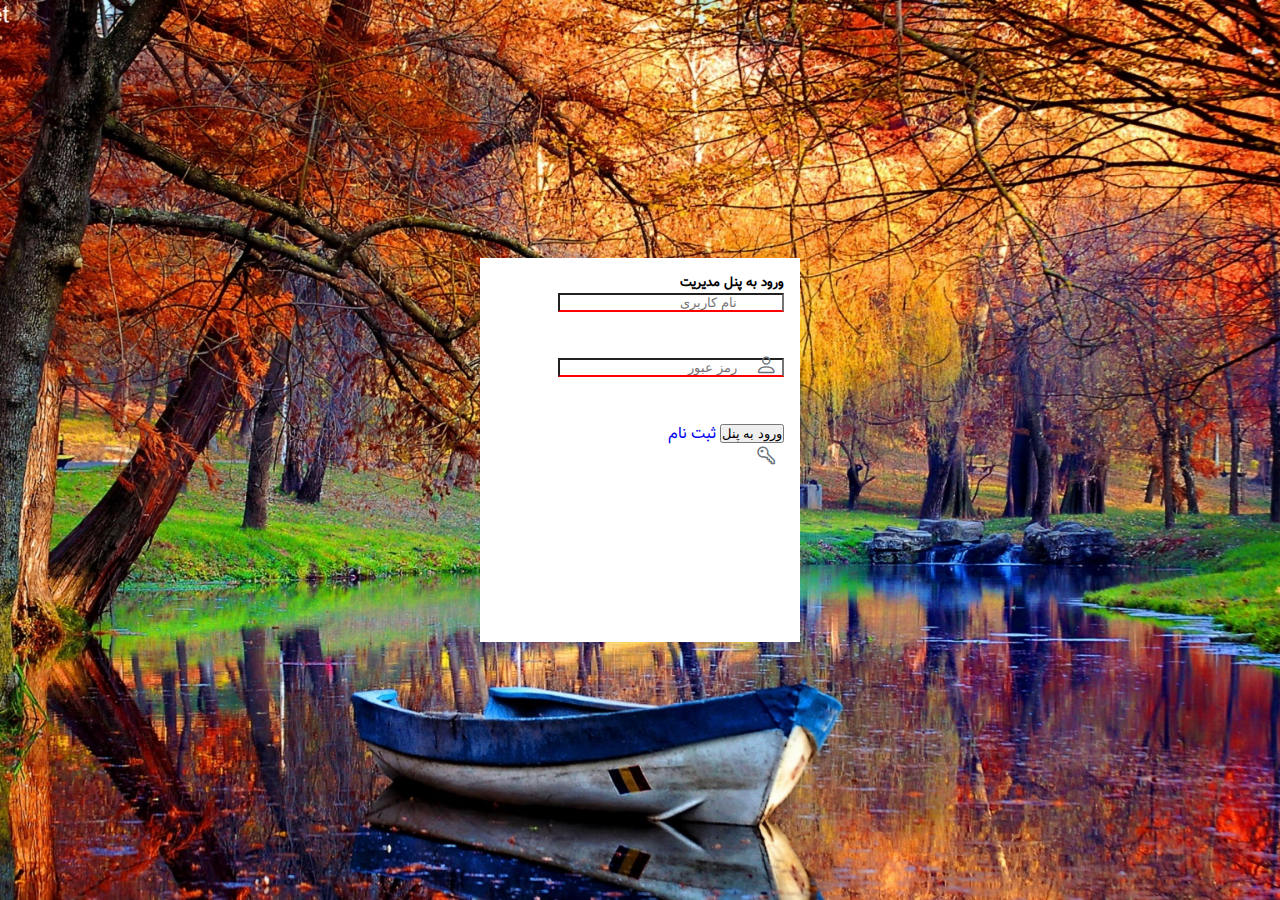
<file: pages/manager/login-admin.html>
<!doctype html>
<html lang="fa" dir="rtl">

<head>
    <!-- Required meta tags -->
    <meta charset="utf-8">
    <meta name="viewport" content="width=device-width, initial-scale=1">
    <link href="https://cdn.jsdelivr.net/npm/bootstrap@5.2.2/dist/css/bootstrap.min.css" rel="stylesheet"
        integrity="sha384-Zenh87qX5JnK2Jl0vWa8Ck2rdkQ2Bzep5IDxbcnCeuOxjzrPF/et3URy9Bv1WTRi" crossorigin="anonymous">
    <link rel="stylesheet" href="https://cdn.jsdelivr.net/npm/bootstrap-icons@1.5.0/font/bootstrap-icons.css">

    <link rel="shortcut icon" href="/image/store/store/farzaed logo/logo-design-portfolio-farzad.jpg" type="image/x-icon" />
    <link rel="stylesheet" href="../../css/admin/manager/admin-login.css">
    <title> ورود به پنل مدیریت </title>
</head>


<body>

    <div class="login-body text-center">
        <h5 class="my-4 fw-bold">ورود به پنل مدیریت</h5>
        <div class="user-section">
            <input type="text" class="form-control my-2 username-input" placeholder="نام کاربری" required></input>
            <i class="bi bi-person"></i>
            <label class="input-label username-label text-end">نام کاربری</label>
        </div>

        <div class="user-section">
            <input type="password" class="form-control mt-4 mb-2 password-input" placeholder="رمز عبور"></input>
            <i class="bi bi-key"></i>
            <label class="input-label password-label text-end">رمز عبور</label>
        </div>


        <div class="mt-4">
            <button class="btn btn-success w-100 mb-3">ورود به پنل</button>
            <a href="./register-admin.html">ثبت نام</a>
        </div>
    </div>

    <!-- login modal -->
    <div class="login-modal">
        <div class="spinner-border text-success me-2 mt-2">
        </div>
        <div class="modal-content">
            <h5>خوش آمدید</h5>
            <h6> در حال انتقال به پنل مدیریت.</h6>
        </div>
    </div>
    <!-- end modal -->


    <script src="../../js/admin/login-admin.js"></script>
    <script src="https://cdn.jsdelivr.net/npm/bootstrap@5.2.2/dist/js/bootstrap.bundle.min.js"
        integrity="sha384-OERcA2EqjJCMA+/3y+gxIOqMEjwtxJY7qPCqsdltbNJuaOe923+mo//f6V8Qbsw3" crossorigin="anonymous">
        </script>

</body>
</file>
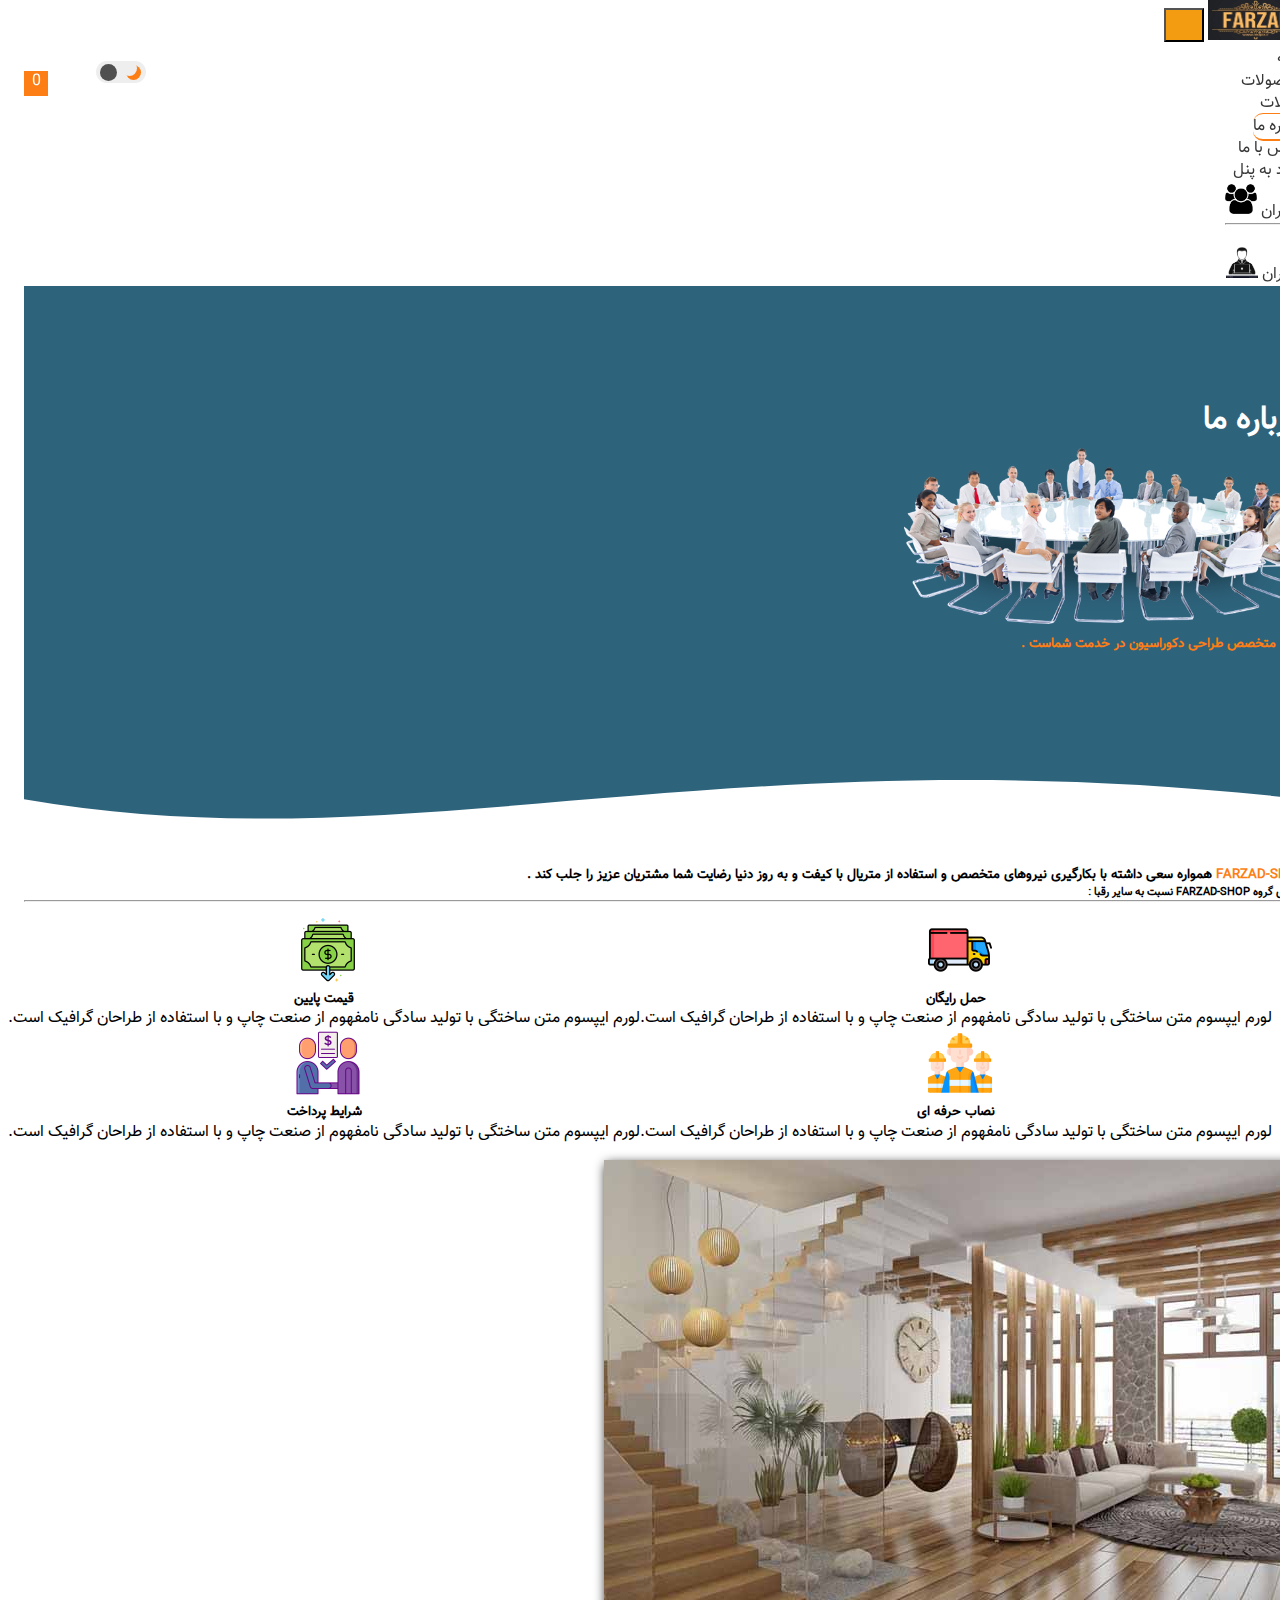
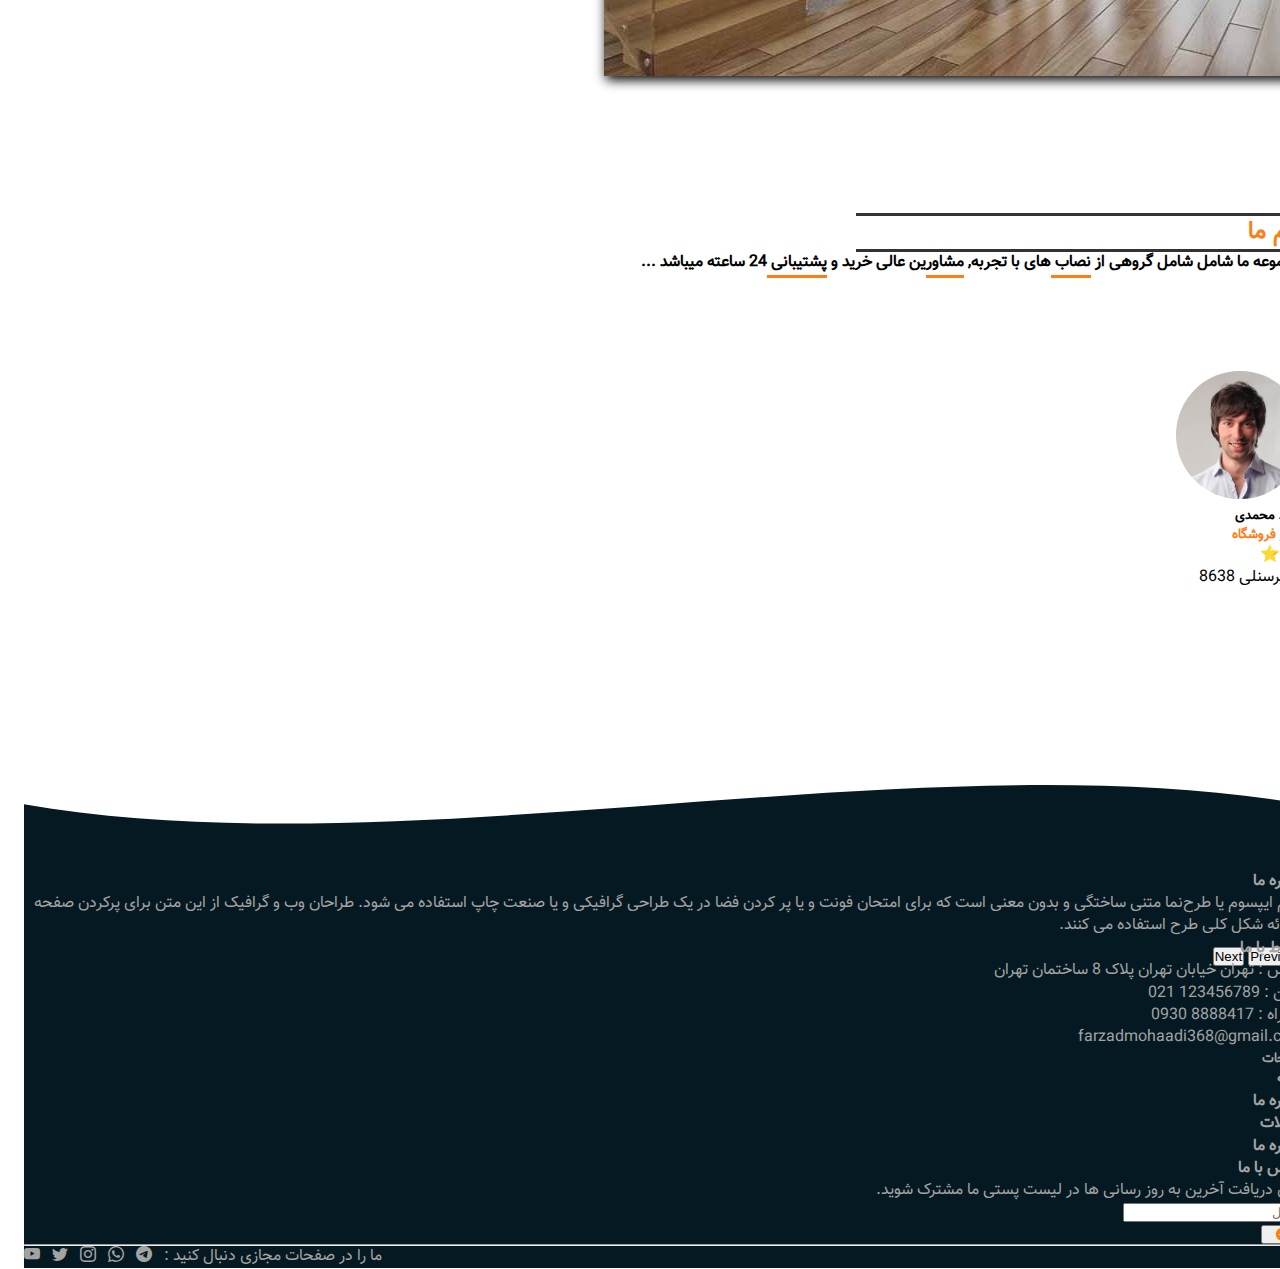
<file: pages/store/about-us.html>
<!doctype html>
<html lang="fa" dir="rtl">

<head>
    <!-- Required meta tags -->
    <meta charset="utf-8">
    <meta name="viewport" content="width=device-width, initial-scale=1">
    <link href="https://cdn.jsdelivr.net/npm/bootstrap@5.2.2/dist/css/bootstrap.min.css" rel="stylesheet"
        integrity="sha384-Zenh87qX5JnK2Jl0vWa8Ck2rdkQ2Bzep5IDxbcnCeuOxjzrPF/et3URy9Bv1WTRi" crossorigin="anonymous">
    <link rel="stylesheet" href="https://cdn.jsdelivr.net/npm/bootstrap-icons@1.5.0/font/bootstrap-icons.css">

    <link rel="shortcut icon" href="/image/store/store/farzaed logo/logo-design-portfolio-farzad.jpg" type="image/x-icon" />
    <link rel="stylesheet" href="../../css/store/home-store/style.css">
    <link rel="stylesheet" href="../../css/store/basket.css">
    <link rel="stylesheet" href="../../css/store/about-us.css">
    <title> درباره ما</title>
</head>

<body>

    <header class="nav-parent shadow">
        <nav class="navbar navbar-expand-md navbar-dark bg-dark">
            <div class="container">
                <a class="navbar-brand p-0" href="">
                    <img class="mainlogo" src="../../image/store/store/main-logo.jpg" alt="">
                </a>
                <button class="navbar-toggler" type="button" data-bs-toggle="collapse"
                    data-bs-target="#navbarSupportedContent">
                    <span class="navbar-toggler-icon"></span>
                </button>
                <div class="collapse navbar-collapse" id="navbarSupportedContent">
                    <div>
                        <ul class="navbar-nav ms-auto mb-2 mb-lg-0">
                            <li class="nav-item">
                                <a class="nav-link active" aria-current="page" href="../../index.html">خانه</a>
                            </li>
                            <li class="nav-item">
                                <a class="nav-link active product-tag" aria-current="page"
                                    href="./products.html">محصولات</a>
                            </li>
                            <li class="nav-item">
                                <a class="nav-link active" aria-current="page" href="./article.html">مقالات</a>
                            </li>
                            <li class="nav-item">
                                <a class="nav-link active about-us" aria-current="page" href="./about-us.html">درباره
                                    ما</a>
                            </li>
                            <li class="nav-item">
                                <a class="nav-link active contact-us" aria-current="page" href="./contact-us.html">تماس با ما</a>
                            </li>
                            <li class="nav-item dropdown">
                                <a class="nav-link dropdown-toggle text-light" href="#" role="button"
                                    data-bs-toggle="dropdown" aria-expanded="">
                                    ورود به پنل
                                </a>
                                <ul class="dropdown-menu">
                                    <li>
                                        <a class="dropdown-item" href="../users/login-user.html">کاربران
                                            <img class="me-5 admin-icon" src="../../image/store/store/users icon.png"
                                                alt="">
                                        </a>
                                    </li>
                                    <li>
                                        <hr class="dropdown-divider">
                                    </li>
                                    <li class="d-flex">
                                        <a class="dropdown-item" id="control-panel"
                                            href="../manager/login-admin.html">مدیران
                                            <img class="me-5 admin-icon" src="../../image/store/store/manager icon.jpg"
                                                alt="">
                                        </a>
                                    </li>
                                </ul>
                            </li>
                        </ul>
                    </div>
                    <div id="navbarSupportedContent">
                        <div class="left-section-navbar">
                            <div class="switch">
                                <div class="moon"></div>
                                <div class="flicker"></div>
                                <div class="sun"><i class="bi bi-brightness-high fw-bold"></i></div>
                            </div>
                            <div class="fs-3 position-relative">
                                <a href="./baskrt.html" class="basket-icon">
                                    <i class="bi bi-cart-plus"></i>
                                    <span
                                        class="position-absolute top-0 start-50 ms-4 mt-2 translate-middle badge rounded-pill userBasket-count">
                                        <!-- +99 -->
                                        <!-- <span class="visually-hidden">unread messages</span> -->
                                    </span>
                                </a>
                            </div>

                        </div>
                    </div>
                </div>
            </div>
        </nav>
    </header>
    <!-- end navbar -->


    <!-- header -->
    <div class="basket-page-header">
        <div class="container">
            <div class="basket-header-content row text-center align-items-center">
                <h1 class="fw-bold"> درباره ما</h1>
                <div class="my-4">
                    <img src="../../image/store/store/About-us-banner-img.png" alt="">
                </div>
                <h5 class="header-title">گروه متخصص طراحی دکوراسیون در خدمت شماست .</h5>
            </div>
        </div>
    </div>

    <div class="mb-5" style="height: 100px; overflow: hidden;"><svg viewBox="0 0 500 150" preserveAspectRatio="none"
            style="height: 100%; width: 100%;">
            <path class="header-svg"
                d="M0.00,49.99 C150.00,150.00 271.49,-49.99 500.00,49.99 L500.00,0.00 L0.00,0.00 Z">
            </path>
        </svg>
    </div>
    <!-- end header -->


    <!-- advertising -->
    <div class="section1 container-fluid">
        <h5 class="fw-bold mx-5 lh-lg mb-5"><span> FARZAD-SHOP </span> همواره سعی داشته با بکارگیری نیروهای متخصص و
            استفاده از متریال با کیفت و به روز دنیا رضایت شما مشتریان عزیز را جلب کند .</h5>
        <div class="row">
            <div class="col-md-7">
                <h6 class="fw-bold mb-3 me-3"><span>مزایا</span>ی گروه FARZAD-SHOP نسبت به سایر رقبا :</h6>
                <hr>
                <div class="description">
                    <div class="col-md-6 col-12 row  g-0">
                        <img class="col-4" src="../../image/store/store/حمل.png" alt="">
                        <div class="col-8">
                            <h5 class="fw-bold">حمل رایگان</h5>
                            <p>لورم ایپسوم متن ساختگی با تولید سادگی نامفهوم از صنعت چاپ و با استفاده از طراحان گرافیک
                                است.</p>
                        </div>
                    </div>
                    <div class="col-md-6 col-12 row  g-0">
                        <img class="col-4" src="../../image/store/store/mone.png" alt="">
                        <div class="col-8">
                            <h5 class="fw-bold">قیمت پایین</h5>
                            <p>لورم ایپسوم متن ساختگی با تولید سادگی نامفهوم از صنعت چاپ و با استفاده از طراحان گرافیک
                                است.</p>
                        </div>
                    </div>
                    <div class="col-md-6 col-12 row  g-0">
                        <img class="col-4" src="../../image/store/store/worker.png" alt="">
                        <div class="col-8">
                            <h5 class="fw-bold">نصاب حرفه ای</h5>
                            <p>لورم ایپسوم متن ساختگی با تولید سادگی نامفهوم از صنعت چاپ و با استفاده از طراحان گرافیک
                                است.</p>
                        </div>
                    </div>
                    <div class="col-md-6 col-12 row  g-0">
                        <img class="col-4" src="../../image/store/store/pey.png" alt="">
                        <div class="col-8">
                            <h5 class="fw-bold">شرایط پرداخت</h5>
                            <p>لورم ایپسوم متن ساختگی با تولید سادگی نامفهوم از صنعت چاپ و با استفاده از طراحان گرافیک
                                است.</p>
                        </div>
                    </div>
                </div>
            </div>
            <img class="col-md-5" id="image" src="../../image/store/store/1917669318-talab-ir.jpg" alt="">
        </div>
    </div>
    <!--end advertising -->


    <!-- team members -->
    <div class="my-5 text-center us-teem-container">
        <div class="us-teem container">
            <div class="d-flex justify-content-center  align-items-center">
                <div class="before-title"></div>
                <h2 class="description-title-text mx-sm-3 mx-0 fw-bold">تیم ما</h2>
                <div class="after-title"></div>
            </div>
            <p class="fw-bold my-4">مجموعه ما شامل شامل گروهی از <span> نصاب </span>های با تجربه, <span>مشاور</span>ین
                عالی خرید و <span>پشتیبانی </span> 24 ساعته میباشد ...</p>
            <div class="cards-container">
                <!-- <div class="card" style="width: 18rem;">
                    <img src="../../image/store/store/teem/avatar2.png" class="card-img-top" alt="...">
                    <div class="card-body">
                        <h5 class="card-title">هادی محمدی </h5>
                        <p class="card-text fw-bold">نصاب پرده</p>
                        <p class="card-text">صاب پردهصاب پردهصاب پردهصاب پردهصاب پردهصاب پردهصاب پرده</p>
                        <p>کد پرسنلی : 4444</p>
                        <div class="contact-toworker-parent">
                            <div class="contact-toworker">
                                <i class="bi bi-telegram"></i>
                                <i class="bi bi-whatsapp mx-2"></i>
                                <i class="bi bi-instagram"></i>
                            </div>
                        </div>
                    </div>
                </div> -->
            </div>
        </div>
    </div>



    <!-- teem slider -->
    <div class="container carousel-inner-container">
        <div id="carouselExampleIndicators" class="carousel carousel-dark slide" data-bs-ride="carousel">
            <div class="carousel-inner carousel-teem-container">
                <div class="carousel-item active carousel-caption-container" data-bs-interval="2500">
                    <div class="text-center">
                        <img class="teem-image" src="../../image/store/store/teem/avatar2.png" alt="...">
                        <h5 class="my-4 fw-bold">فرزاد محمدی</h5>
                        <h5 class="teem-job">مدیر فروشگاه</h5>
                        <h4 class="my-4 teem-like">⭐ ⭐</h4>
                        <span>کد پرسنلی</span>
                        <span>8638</span>
                    </div>
                </div>
            </div>
            <button class="carousel-control-prev" type="button" data-bs-target="#carouselExampleIndicators"
                data-bs-slide="prev">
                <span class="carousel-control-prev-icon" aria-hidden="true"></span>
                <span class="visually-hidden">Previous</span>
            </button>
            <button class="carousel-control-next" type="button" data-bs-target="#carouselExampleIndicators"
                data-bs-slide="next">
                <span class="carousel-control-next-icon" aria-hidden="true"></span>
                <span class="visually-hidden">Next</span>
            </button>
        </div>
    </div>
    <!--end teem slider -->


    <!-- footer -->
    <div style="height: 100px; overflow: hidden;"><svg viewBox="0 0 500 150" preserveAspectRatio="none"
            style="height: 100%; width: 100%;">
            <path d="M0.00,49.99 C150.00,150.00 349.20,-49.99 500.00,49.99 L500.00,150.00 L0.00,150.00 Z"
                style="stroke: none; fill: #051922;">
            </path>
        </svg>
    </div>

    <footer class="py-5">
        <div class="footer">
            <div class="container">
                <div class="row">
                    <div class="col-sm-5">
                        <h4 class="fw-bold mb-4 text-light">درباره ما</h4>
                        <p class="lh-lg">لورم ایپسوم یا طرح‌نما متنی ساختگی و بدون معنی است که برای امتحان فونت و یا پر
                            کردن فضا در یک
                            طراحی گرافیکی و یا صنعت چاپ استفاده می شود. طراحان وب و گرافیک از این متن برای پرکردن صفحه و
                            ارائه شکل کلی طرح استفاده می ‌کنند.
                        </p>
                    </div>
                    <div class="col-sm-4">
                        <h4 class="fw-bold mb-4 text-light">ارتباط با ما</h4>
                        <p>آدرس : تهران خیابان تهران پلاک 8 ساختمان تهران</p>
                        <p>تلفن : 123456789 021</p>
                        <p>همراه : 8888417 0930</p>
                        <p>farzadmohaadi368@gmail.com</p>
                    </div>
                    <div class="col-sm-3">
                        <h5 class="fw-bold mb-4 text-light">صفحات</h5>
                        <ul class="lh-lg">
                            <li class="footer-item fw-bold">
                                <a href="">خانه</a>
                            </li>
                            <li class="footer-item fw-bold">
                                <a href="">درباره ما</a>
                            </li>
                            <li class="footer-item fw-bold">
                                <a href="">مقالات</a>
                            </li>
                            <li class="footer-item fw-bold">
                                <a href="">درباره ما</a>
                            </li>
                            <li class="footer-item fw-bold">
                                <a href="">تماس با ما</a>
                            </li>
                        </ul>
                    </div>
                </div>
                <div class="Subscription col-sm-4 mt-3">
                    <div class="input-group mb-3">
                        <p>برای دریافت آخرین به روز رسانی ها در لیست پستی ما مشترک شوید.</p>
                        <div class="Subscription-input d-flex col-10">
                            <input type="email" class="form-control col-sm-8" placeholder="ایمیل"
                                aria-label="Example text with button addon" aria-describedby="button-addon1">
                            <button class="btn btn-outline-secondary col-sm-3 pb-0" type="submit" id="button-addon1">
                                <i class="bi bi-telegram fs-3 m-sm-0 p-sm-0"></i>
                            </button>
                        </div>
                    </div>
                </div>
                <hr>
                <div class="Virtual-pages">
                    <span>ما را در صفحات مجازی دنبال کنید :</span>
                    <i class="bi bi-telegram"></i>
                    <i class="bi bi-whatsapp"></i>
                    <i class="bi bi-instagram"></i>
                    <i class="bi bi-twitter"></i>
                    <i class="bi bi-youtube"></i>
                </div>
            </div>
        </div>
    </footer>
    <!-- end footer -->




    <script src="https://cdn.jsdelivr.net/npm/bootstrap@5.2.2/dist/js/bootstrap.bundle.min.js"
        integrity="sha384-OERcA2EqjJCMA+/3y+gxIOqMEjwtxJY7qPCqsdltbNJuaOe923+mo//f6V8Qbsw3" crossorigin="anonymous">
        </script>

    <script src="../../js/store/about-us.js"></script>
</body>
</file>
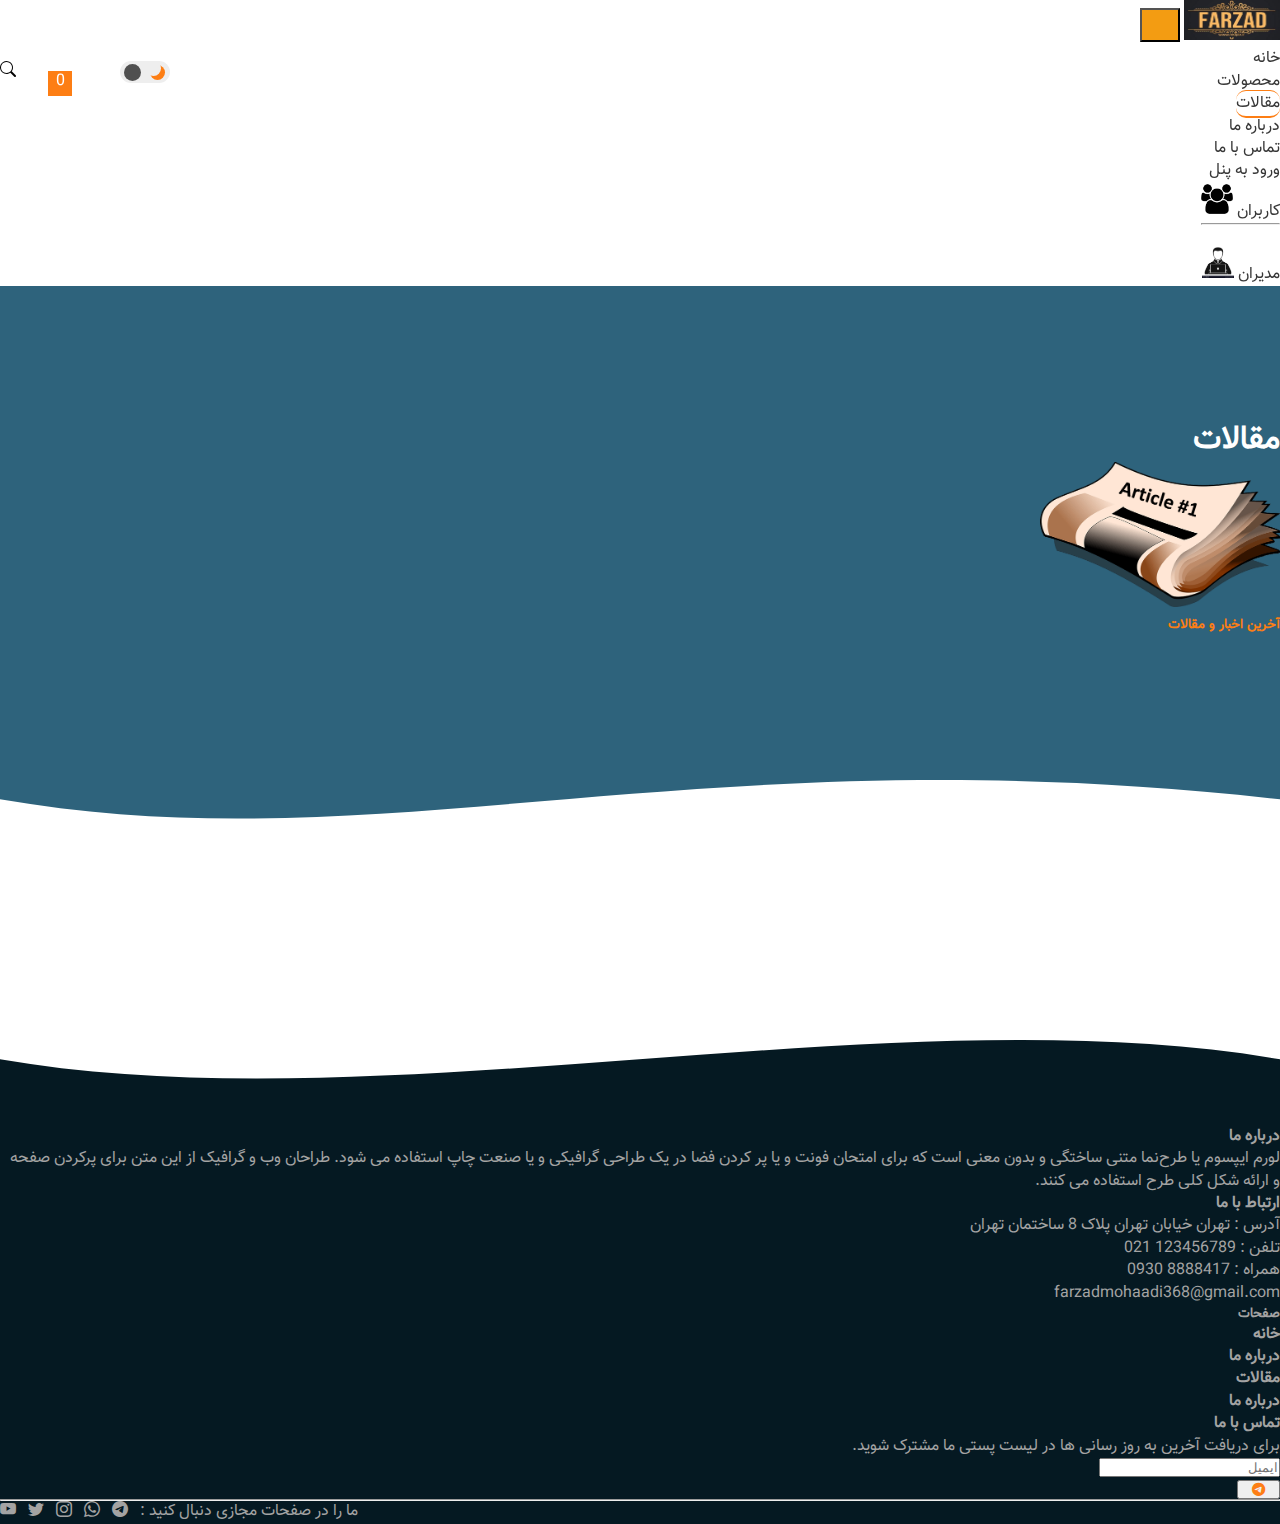
<file: pages/store/article.html>
<!doctype html>
<html lang="fa" dir="rtl">

<head>
    <!-- Required meta tags -->
    <meta charset="utf-8">
    <meta name="viewport" content="width=device-width, initial-scale=1">
    <link href="https://cdn.jsdelivr.net/npm/bootstrap@5.2.2/dist/css/bootstrap.min.css" rel="stylesheet"
        integrity="sha384-Zenh87qX5JnK2Jl0vWa8Ck2rdkQ2Bzep5IDxbcnCeuOxjzrPF/et3URy9Bv1WTRi" crossorigin="anonymous">
    <link rel="stylesheet" href="https://cdn.jsdelivr.net/npm/bootstrap-icons@1.5.0/font/bootstrap-icons.css">

    <link rel="shortcut icon" href="/image/store/store/farzaed logo/logo-design-portfolio-farzad.jpg" type="image/x-icon" />
    <link rel="stylesheet" href="../../css/store/home-store/style.css">
    <link rel="stylesheet" href="../../css/store/basket.css">
    <link rel="stylesheet" href="../../css/store/article.css">
    <title>مقالات</title>
</head>

<body>

    <header class="nav-parent shadow">
        <nav class="navbar navbar-expand-md navbar-dark bg-dark">
            <div class="container">
                <a class="navbar-brand p-0" href="">
                    <img class="mainlogo" src="../../image/store/store/main-logo.jpg" alt="">
                </a>
                <button class="navbar-toggler" type="button" data-bs-toggle="collapse"
                    data-bs-target="#navbarSupportedContent">
                    <span class="navbar-toggler-icon"></span>
                </button>
                <div class="collapse navbar-collapse" id="navbarSupportedContent">
                    <div>
                        <ul class="navbar-nav ms-auto mb-2 mb-lg-0">
                            <li class="nav-item">
                                <a class="nav-link active" aria-current="page" href="../../index.html">خانه</a>
                            </li>
                            <li class="nav-item">
                                <a class="nav-link active product-tag" aria-current="page"
                                    href="./products.html">محصولات</a>
                            </li>
                            <li class="nav-item">
                                <a class="nav-link active article-nav" aria-current="page"
                                    href="./article.html">مقالات</a>
                            </li>
                            <li class="nav-item">
                                <a class="nav-link active about-us" aria-current="page" href="./about-us.html">درباره
                                    ما</a>
                            </li>
                            <li class="nav-item">
                                <a class="nav-link active contact-us" aria-current="page" href="./contact-us.html">تماس با ما</a>
                            </li>
                            <li class="nav-item dropdown">
                                <a class="nav-link dropdown-toggle text-light" href="#" role="button"
                                    data-bs-toggle="dropdown" aria-expanded="">
                                    ورود به پنل
                                </a>
                                <ul class="dropdown-menu">
                                    <li>
                                        <a class="dropdown-item" href="../users/login-user.html">کاربران
                                            <img class="me-5 admin-icon" src="../../image/store/store/users icon.png"
                                                alt="">
                                        </a>
                                    </li>
                                    <li>
                                        <hr class="dropdown-divider">
                                    </li>
                                    <li class="d-flex">
                                        <a class="dropdown-item" id="control-panel"
                                            href="../manager/login-admin.html">مدیران
                                            <img class="me-5 admin-icon" src="../../image/store/store/manager icon.jpg"
                                                alt="">
                                        </a>
                                    </li>
                                </ul>
                            </li>
                        </ul>
                    </div>
                    <div id="navbarSupportedContent">
                        <div class="left-section-navbar">
                            <div class="switch">
                                <div class="moon"></div>
                                <div class="flicker"></div>
                                <div class="sun"><i class="bi bi-brightness-high fw-bold"></i></div>
                            </div>
                            <div class="fs-3 position-relative">
                                <a href="./baskrt.html" class="basket-icon">
                                    <i class="bi bi-cart-plus"></i>
                                    <span
                                        class="position-absolute top-0 start-50 ms-4 mt-2 translate-middle badge rounded-pill userBasket-count">
                                        <!-- +99 -->
                                        <!-- <span class="visually-hidden">unread messages</span> -->
                                    </span>
                                </a>
                            </div>
                            <div class="fs-4 text-light">
                                <i class="bi bi-search"></i>
                                <div class="searching">
                                    دنبال چی میگردی ؟!
                                </div>
                            </div>
                        </div>
                    </div>
                </div>
            </div>
        </nav>
    </header>
    <!-- end navbar -->


    <!-- header -->
    <div class="basket-page-header">
        <div class="container">
            <div class="basket-header-content row text-center align-items-center">
                <h1 class="fw-bold"> مقالات</h1>
                <div class="my-4">
                    <img src="../../image/store/store/article.png" alt="">
                </div>
                <h5 class="header-title"> آخرین اخبار و مقالات</h5>
            </div>
        </div>
    </div>

    <div class="mb-5" style="height: 100px; overflow: hidden;"><svg viewBox="0 0 500 150" preserveAspectRatio="none"
            style="height: 100%; width: 100%;">
            <path class="header-svg"
                d="M0.00,49.99 C150.00,150.00 271.49,-49.99 500.00,49.99 L500.00,0.00 L0.00,0.00 Z">
            </path>
        </svg>
    </div>
    <!-- end header -->


    <div class="article-cards">
        <div class="article-container container">
            <!-- <div class="card" style="width: 18rem;">
                <img src="../../image/store/store/ابشار.jpg" class="card-img-top" alt="...">
                <div class="card-body">
                    <h5 class="card-title mb-3 fw-bold">" مقاله 1 "</h5>
                    <div class="d-flex text-mute">
                        <i class="bi bi-pen ms-2"></i>
                        <h6 class="card-title">نویسنده : <span>فرزاد محمدی</span></h6>
                    </div>
                    <div class="d-flex my-3 text-mute">
                        <i class="bi bi-calendar2-plus ms-2"></i>
                        <h6 class="card-title">تاریخ انتشار : <span> ۱۱ دی ۱۴۰۱</span></h6>
                    </div>
                    <div class="d-flex mb-3">
                        <i class="bi bi-textarea-t ms-2"></i>
                        <p class="card-text"> تیتر : <span> مقاله مقاله مقاله</span></p>
                    </div>
                    <a class="continues" href="./single-article.html">مشاهده مقاله ←</a>
                </div>
            </div> -->
        </div>
    </div>







    <!-- footer -->
    <div style="height: 100px; overflow: hidden;"><svg viewBox="0 0 500 150" preserveAspectRatio="none"
            style="height: 100%; width: 100%;">
            <path d="M0.00,49.99 C150.00,150.00 349.20,-49.99 500.00,49.99 L500.00,150.00 L0.00,150.00 Z"
                style="stroke: none; fill: #051922;">
            </path>
        </svg>
    </div>

    <footer class="py-5">
        <div class="footer">
            <div class="container">
                <div class="row">
                    <div class="col-sm-5">
                        <h4 class="fw-bold mb-4 text-light">درباره ما</h4>
                        <p class="lh-lg">لورم ایپسوم یا طرح‌نما متنی ساختگی و بدون معنی است که برای امتحان فونت و یا پر
                            کردن فضا در یک
                            طراحی گرافیکی و یا صنعت چاپ استفاده می شود. طراحان وب و گرافیک از این متن برای پرکردن صفحه و
                            ارائه شکل کلی طرح استفاده می ‌کنند.
                        </p>
                    </div>
                    <div class="col-sm-4">
                        <h4 class="fw-bold mb-4 text-light">ارتباط با ما</h4>
                        <p>آدرس : تهران خیابان تهران پلاک 8 ساختمان تهران</p>
                        <p>تلفن : 123456789 021</p>
                        <p>همراه : 8888417 0930</p>
                        <p>farzadmohaadi368@gmail.com</p>
                    </div>
                    <div class="col-sm-3">
                        <h5 class="fw-bold mb-4 text-light">صفحات</h5>
                        <ul class="lh-lg">
                            <li class="footer-item fw-bold">
                                <a href="">خانه</a>
                            </li>
                            <li class="footer-item fw-bold">
                                <a href="">درباره ما</a>
                            </li>
                            <li class="footer-item fw-bold">
                                <a href="">مقالات</a>
                            </li>
                            <li class="footer-item fw-bold">
                                <a href="">درباره ما</a>
                            </li>
                            <li class="footer-item fw-bold">
                                <a href="">تماس با ما</a>
                            </li>
                        </ul>
                    </div>
                </div>
                <div class="Subscription col-sm-4 mt-3">
                    <div class="input-group mb-3">
                        <p>برای دریافت آخرین به روز رسانی ها در لیست پستی ما مشترک شوید.</p>
                        <div class="Subscription-input d-flex col-10">
                            <input type="email" class="form-control col-sm-8" placeholder="ایمیل"
                                aria-label="Example text with button addon" aria-describedby="button-addon1">
                            <button class="btn btn-outline-secondary col-sm-3 pb-0" type="submit" id="button-addon1">
                                <i class="bi bi-telegram fs-3 m-sm-0 p-sm-0"></i>
                            </button>
                        </div>
                    </div>
                </div>
                <hr>
                <div class="Virtual-pages">
                    <span>ما را در صفحات مجازی دنبال کنید :</span>
                    <i class="bi bi-telegram"></i>
                    <i class="bi bi-whatsapp"></i>
                    <i class="bi bi-instagram"></i>
                    <i class="bi bi-twitter"></i>
                    <i class="bi bi-youtube"></i>
                </div>
            </div>
        </div>
    </footer>
    <!-- end footer -->




    <script src="../../js/store/article.js"></script>
    <script src="https://cdn.jsdelivr.net/npm/bootstrap@5.2.2/dist/js/bootstrap.bundle.min.js"
        integrity="sha384-OERcA2EqjJCMA+/3y+gxIOqMEjwtxJY7qPCqsdltbNJuaOe923+mo//f6V8Qbsw3" crossorigin="anonymous">
        </script>
</body>
</file>
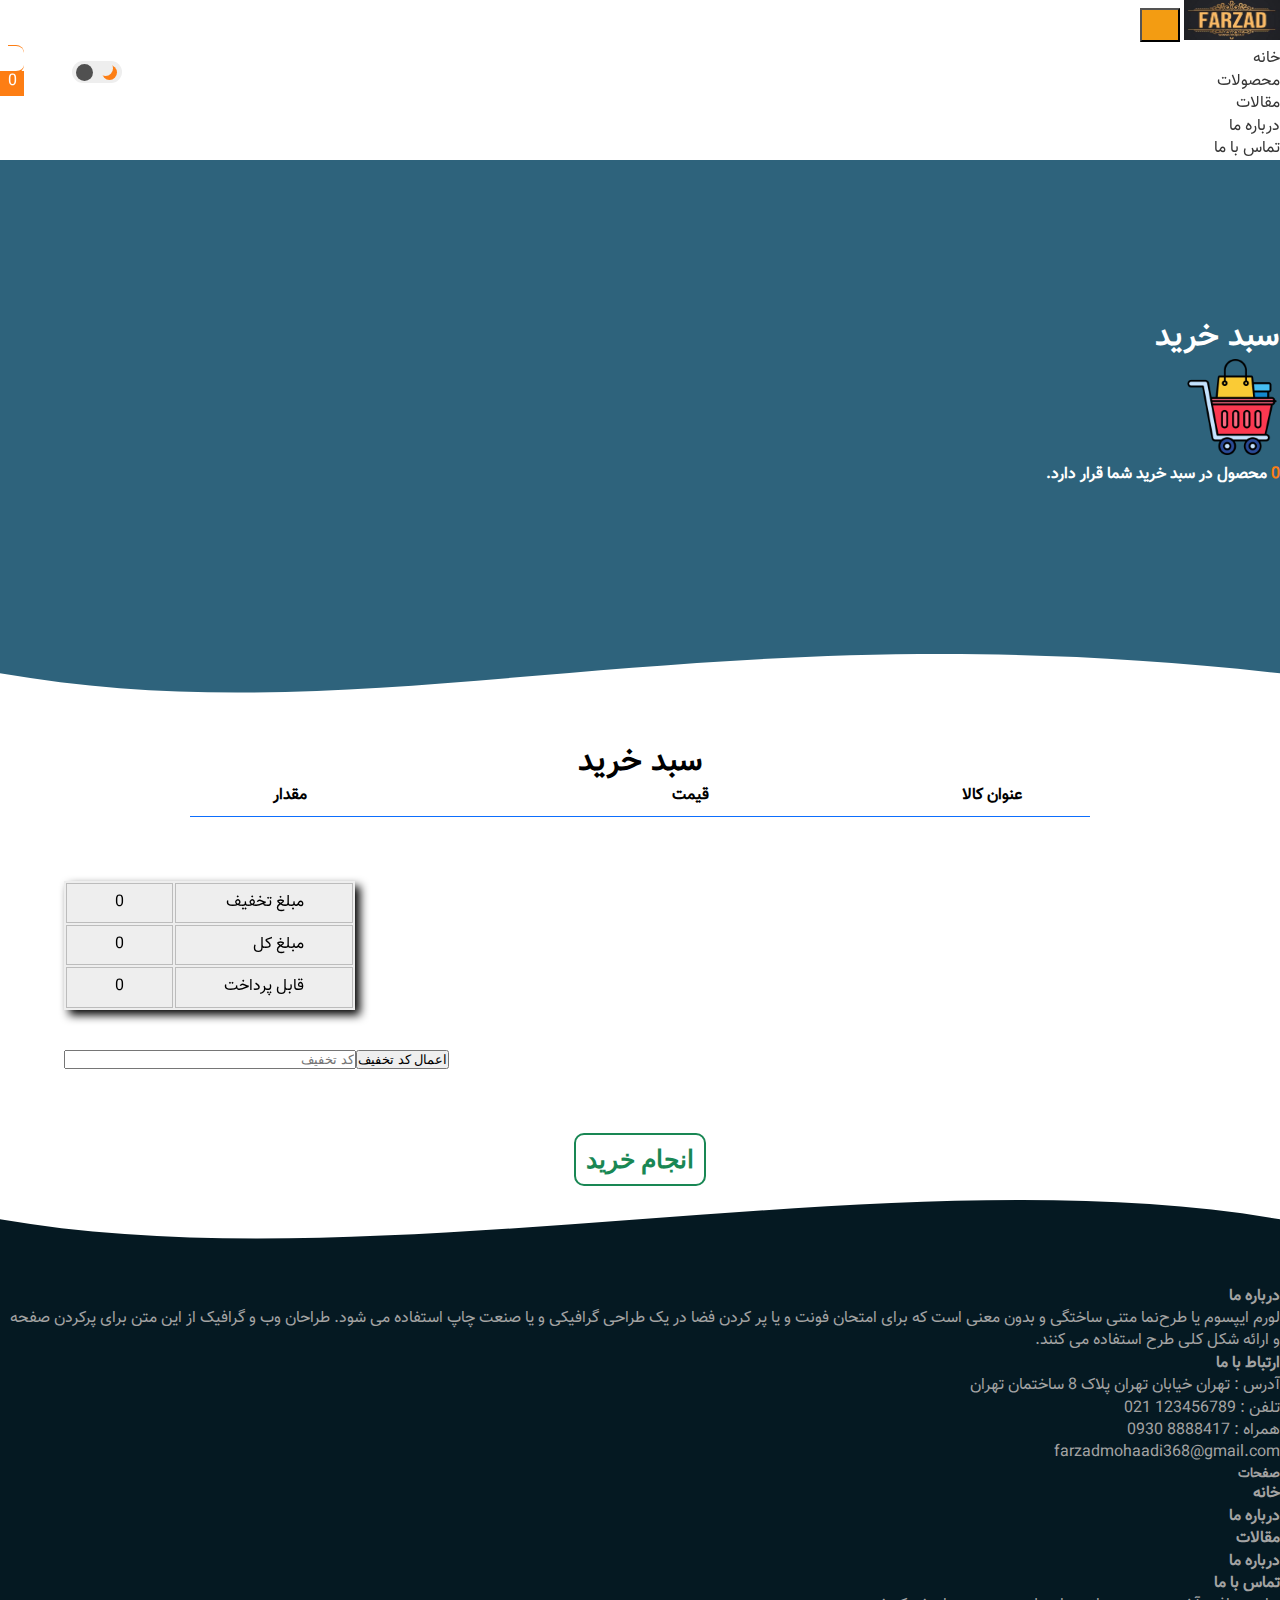
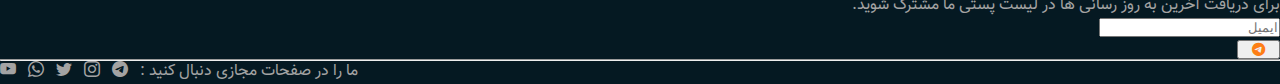
<file: pages/store/baskrt.html>
<!doctype html>
<html lang="fa" dir="rtl">

<head>
    <!-- Required meta tags -->
    <meta charset="utf-8">
    <meta name="viewport" content="width=device-width, initial-scale=1">
    <link href="https://cdn.jsdelivr.net/npm/bootstrap@5.2.2/dist/css/bootstrap.min.css" rel="stylesheet"
        integrity="sha384-Zenh87qX5JnK2Jl0vWa8Ck2rdkQ2Bzep5IDxbcnCeuOxjzrPF/et3URy9Bv1WTRi" crossorigin="anonymous">
    <link rel="stylesheet" href="https://cdn.jsdelivr.net/npm/bootstrap-icons@1.5.0/font/bootstrap-icons.css">

    <link rel="shortcut icon" href="/image/store/store/farzaed logo/logo-design-portfolio-farzad.jpg" type="image/x-icon" />
    <link rel="stylesheet" href="../../css/store/home-store/style.css">
    <link rel="stylesheet" href="../../css/store/basket.css">
    <title>سبد خرید</title>
</head>

<body>

    <header class="nav-parent shadow">
        <nav class="navbar navbar-expand-md navbar-dark bg-dark">
            <div class="container">
                <a class="navbar-brand p-0" href="">
                    <img class="mainlogo" src="../../image/store/store/main-logo.jpg" alt="">
                </a>
                <button class="navbar-toggler" type="button" data-bs-toggle="collapse"
                    data-bs-target="#navbarSupportedContent">
                    <span class="navbar-toggler-icon"></span>
                </button>
                <div class="collapse navbar-collapse" id="navbarSupportedContent">
                    <div>
                        <ul class="navbar-nav ms-auto mb-2 mb-lg-0">
                            <li class="nav-item">
                                <a class="nav-link active" aria-current="page" href="../../index.html">خانه</a>
                            </li>
                            <li class="nav-item">
                                <a class="nav-link active" aria-current="page" href="./products.html">محصولات</a>
                            </li>
                            <li class="nav-item">
                                <a class="nav-link active" aria-current="page" href="./article.html">مقالات</a>
                            </li>
                            <li class="nav-item">
                                <a class="nav-link active" aria-current="page" href="./about-us.html">درباره ما</a>
                            </li>
                            <li class="nav-item">
                                <a class="nav-link active contact-us" aria-current="page" href="./contact-us.html">تماس با ما</a>
                            </li>
                        </ul>
                    </div>
                    <div id="navbarSupportedContent">
                        <div class="left-section-navbar">
                            <div class="switch">
                                <div class="moon"></div>
                                <div class="flicker"></div>
                                <div class="sun"><i class="bi bi-brightness-high fw-bold"></i></div>
                            </div>

                            <div class="fs-3">
                                <a href="./baskrt.html" class="basket-icon basket-tag">
                                    <i class="bi bi-cart-plus"></i>
                                    <span
                                        class="position-absolute top-0 start-50 ms-4 mt-2 translate-middle badge rounded-pill userBasket-count">
                                        <!-- +99 -->
                                        <span class="visually-hidden">unread messages</span>
                                    </span>
                                </a>
                            </div>
                        </div>
                    </div>
                </div>
            </div>
        </nav>
    </header>
    <!-- end nav -->

    <!-- header -->
    <div class="basket-page-header">
        <div class="container">
            <div class="basket-header-content row text-center align-items-center">
                <h1 class="fw-bold">سبد خرید</h1>
                <div class="my-4">
                    <img src="../../image/store/store/basket.png" alt="">
                </div>
                <h4><span class="userBasket-count2"></span> محصول در سبد خرید شما قرار دارد.</h4>
            </div>
        </div>
    </div>

    <div style="height: 100px; overflow: hidden;"><svg viewBox="0 0 500 150" preserveAspectRatio="none"
            style="height: 100%; width: 100%;">
            <path class="header-svg"
                d="M0.00,49.99 C150.00,150.00 271.49,-49.99 500.00,49.99 L500.00,0.00 L0.00,0.00 Z">
            </path>
        </svg>
    </div>
    <!-- end header -->



    <!-- user baskrt -->
    <section class="basket my-5">
        <div class="container" id="section2">
            <h1 class="my-5 fw-bold">سبد خرید</h1>
            <div class="quantity">
                <span class="span1 text-end">عنوان کالا</span>
                <span class="span2 text-start text-md-center"> قیمت</span>
                <span class="span3"> مقدار</span>
            </div>
            <div class="basket-user">
                <!-- <div class="add-product">
                    <div class="small-img ms-2 mt-2 text-end">
                        <p class="product-title mb-0 me-2">کاغذ دیواری</p>
                        <img src="../../image/store/products/کاغذ دیواری.jpg" alt="..." class="basket-img">
                    </div>             
                    <div class="price">
                        <p class="tomans mb-0">250-000 T</p>
                    </div>
                    <div class="delete px-sm-5">
                        <input type="number" value="1" class="product-n">
                        <button class="btn-del">حذف کالا</button>
                    </div>
                </div> -->
            </div>
        </div>

        <div class="table-section">
            <table class="table-body">
                <tbody>
                    <tr>
                        <td class="text-center"> مبلغ تخفیف </td>
                        <td class="text-center discount-price"></td>
                    </tr>
                    <tr>
                        <td class="text-center">مبلغ کل</td>
                        <td class="text-center total-price"></td>
                    </tr>
                    <tr>
                        <td class="text-center">قابل پرداخت</td>
                        <td class="text-center payable"></td>
                    </tr>
                </tbody>
            </table>
        </div>

        <div class="discountBtn-section">
            <button class="btn btn-primary discount-btn">اعمال کد تخفیف</button>
            <input type="text" class="form-control copenCode" placeholder="کد تخفیف" aria-label="Username"
                aria-describedby="basic-addon1">
        </div>

        <div class="purchase">
            <button class="btn btn-success" id="purchase">انجام خرید</button>
        </div>
    </section>
    <!-- end user basket -->



    <div style="height: 100px; overflow: hidden;"><svg viewBox="0 0 500 150" preserveAspectRatio="none"
            style="height: 100%; width: 100%;">
            <path d="M0.00,49.99 C150.00,150.00 349.20,-49.99 500.00,49.99 L500.00,150.00 L0.00,150.00 Z"
                style="stroke: none; fill: #051922;">
            </path>
        </svg>
    </div>

    <!-- footer -->
    <footer class=" py-5">
        <div class="footer">
            <div class="container">
                <div class="row">
                    <div class="col-sm-5">
                        <h4 class="fw-bold mb-4 text-light">درباره ما</h4>
                        <p class="lh-lg">لورم ایپسوم یا طرح‌نما متنی ساختگی و بدون معنی است که برای امتحان فونت و یا پر
                            کردن فضا در یک
                            طراحی گرافیکی و یا صنعت چاپ استفاده می شود. طراحان وب و گرافیک از این متن برای پرکردن صفحه و
                            ارائه شکل کلی طرح استفاده می ‌کنند.
                        </p>
                    </div>
                    <div class="col-sm-4">
                        <h4 class="fw-bold mb-4 text-light">ارتباط با ما</h4>
                        <p>آدرس : تهران خیابان تهران پلاک 8 ساختمان تهران</p>
                        <p>تلفن : 123456789 021</p>
                        <p>همراه : 8888417 0930</p>
                        <p>farzadmohaadi368@gmail.com</p>
                    </div>
                    <div class="col-sm-3">
                        <h5 class="fw-bold mb-4 text-light">صفحات</h5>
                        <ul class="lh-lg">
                            <li class="footer-item fw-bold">
                                <a href="">خانه</a>
                            </li>
                            <li class="footer-item fw-bold">
                                <a href="">درباره ما</a>
                            </li>
                            <li class="footer-item fw-bold">
                                <a href="">مقالات</a>
                            </li>
                            <li class="footer-item fw-bold">
                                <a href="">درباره ما</a>
                            </li>
                            <li class="footer-item fw-bold">
                                <a href="">تماس با ما</a>
                            </li>
                        </ul>
                    </div>
                </div>
                <div class="Subscription col-sm-4 mt-3">
                    <div class="input-group mb-3">
                        <p>برای دریافت آخرین به روز رسانی ها در لیست پستی ما مشترک شوید.</p>
                        <div class="Subscription-input d-flex col-10">
                            <input type="email" class="form-control col-sm-8" placeholder="ایمیل"
                                aria-label="Example text with button addon" aria-describedby="button-addon1">
                            <button class="btn btn-outline-secondary col-sm-3 pb-0" type="submit" id="button-addon1">
                                <i class="bi bi-telegram fs-3 m-sm-0 p-sm-0"></i>
                            </button>
                        </div>
                    </div>
                </div>
                <hr>
                <div class="Virtual-pages">
                    <span>ما را در صفحات مجازی دنبال کنید :</span>
                    <i class="bi bi-telegram"></i>
                    <i class="bi bi-instagram"></i>
                    <i class="bi bi-twitter"></i>
                    <i class="bi bi-whatsapp"></i>
                    <i class="bi bi-youtube"></i>
                </div>
            </div>
        </div>
    </footer>
    <!-- end footer -->









    <script src="../../js/store/basket.js"></script>
    <!-- <script src="../../js/app.js"></script> -->
    <script src="https://cdn.jsdelivr.net/npm/bootstrap@5.2.2/dist/js/bootstrap.bundle.min.js"
        integrity="sha384-OERcA2EqjJCMA+/3y+gxIOqMEjwtxJY7qPCqsdltbNJuaOe923+mo//f6V8Qbsw3" crossorigin="anonymous">
        </script>
</body>
</file>
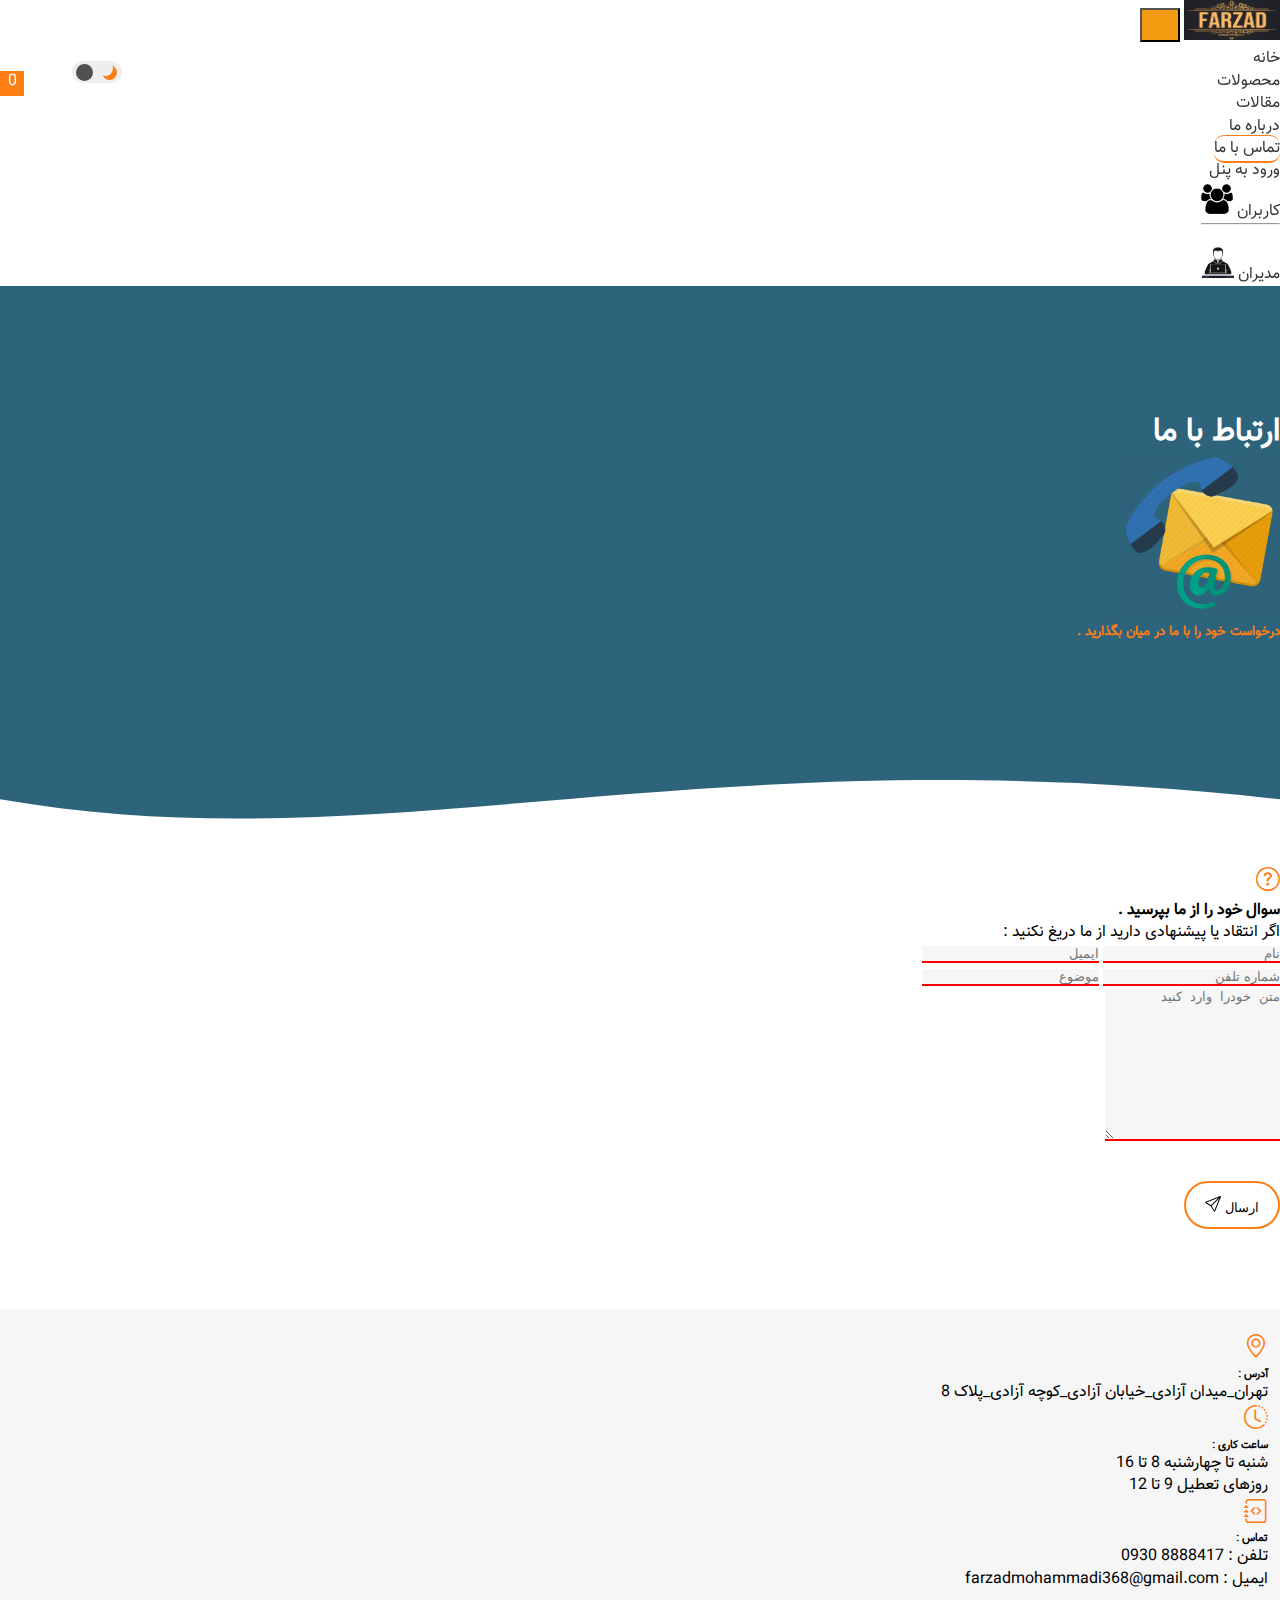
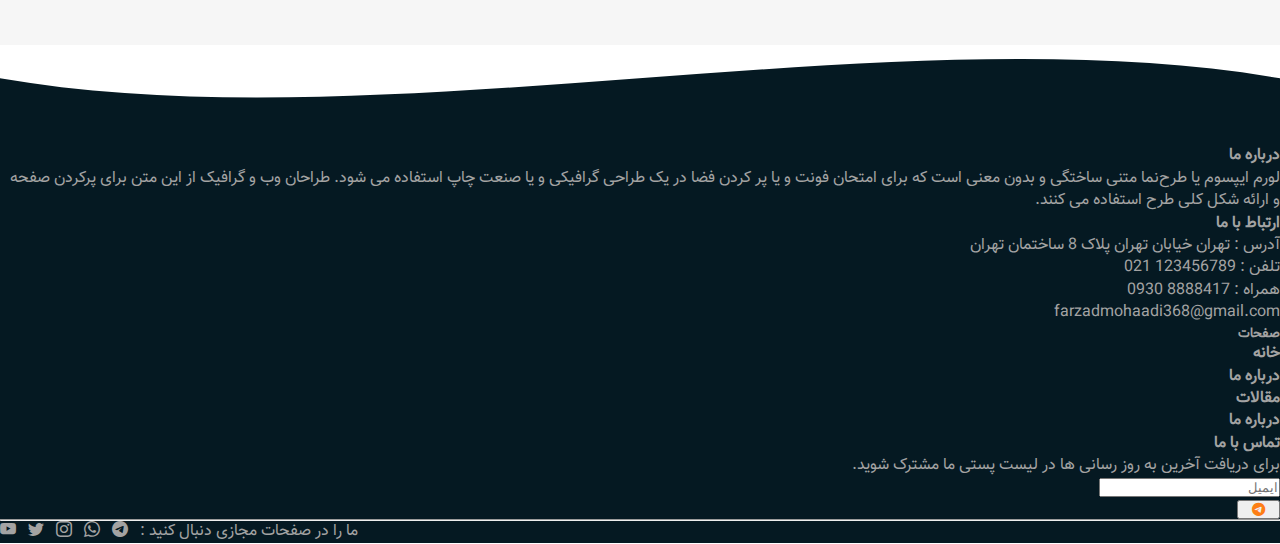
<file: pages/store/contact-us.html>
<!doctype html>

<html lang="fa" dir="rtl">

<head>
    <!-- Required meta tags -->
    <meta charset="utf-8">
    <meta name="viewport" content="width=device-width, initial-scale=1">
    <link href="https://cdn.jsdelivr.net/npm/bootstrap@5.2.2/dist/css/bootstrap.min.css" rel="stylesheet"
        integrity="sha384-Zenh87qX5JnK2Jl0vWa8Ck2rdkQ2Bzep5IDxbcnCeuOxjzrPF/et3URy9Bv1WTRi" crossorigin="anonymous">
    <link rel="stylesheet" href="https://cdn.jsdelivr.net/npm/bootstrap-icons@1.5.0/font/bootstrap-icons.css">

    <link rel="shortcut icon" href="/image/store/store/farzaed logo/logo-design-portfolio-farzad.jpg" type="image/x-icon" />
    <link rel="stylesheet" href="../../css/store/home-store/style.css">
    <link rel="stylesheet" href="../../css/store/basket.css">
    <link rel="stylesheet" href="../../css/store/single-article.css">
    <link rel="stylesheet" href="../../css/store/contact-us.css">
    <title>ارتباط با ما</title>
</head>

<body>

    <header class="nav-parent shadow">
        <nav class="navbar navbar-expand-md navbar-dark bg-dark">
            <div class="container">
                <a class="navbar-brand p-0" href="">
                    <img class="mainlogo" src="../../image/store/store/main-logo.jpg" alt="">
                </a>
                <button class="navbar-toggler" type="button" data-bs-toggle="collapse"
                    data-bs-target="#navbarSupportedContent">
                    <span class="navbar-toggler-icon"></span>
                </button>
                <div class="collapse navbar-collapse" id="navbarSupportedContent">
                    <div>
                        <ul class="navbar-nav ms-auto mb-2 mb-lg-0">
                            <li class="nav-item">
                                <a class="nav-link active" aria-current="page" href="../../index.html">خانه</a>
                            </li>
                            <li class="nav-item">
                                <a class="nav-link active product-tag" aria-current="page"
                                    href="./products.html">محصولات</a>
                            </li>
                            <li class="nav-item">
                                <a class="nav-link active article-nav" aria-current="page"
                                    href="./article.html">مقالات</a>
                            </li>
                            <li class="nav-item">
                                <a class="nav-link active about-us" aria-current="page" href="./about-us.html">درباره
                                    ما</a>
                            </li>
                            <li class="nav-item">
                                <a class="nav-link active contact-us" aria-current="page" href="./contact-us.html">تماس
                                    با
                                    ما</a>
                            </li>
                            <li class="nav-item dropdown">
                                <a class="nav-link dropdown-toggle text-light" href="#" role="button"
                                    data-bs-toggle="dropdown" aria-expanded="">
                                    ورود به پنل
                                </a>
                                <ul class="dropdown-menu">
                                    <li>
                                        <a class="dropdown-item" href="../users/login-user.html">کاربران
                                            <img class="me-5 admin-icon" src="../../image/store/store/users icon.png"
                                                alt="">
                                        </a>
                                    </li>
                                    <li>
                                        <hr class="dropdown-divider">
                                    </li>
                                    <li class="d-flex">
                                        <a class="dropdown-item" id="control-panel"
                                            href="../manager/login-admin.html">مدیران
                                            <img class="me-5 admin-icon" src="../../image/store/store/manager icon.jpg"
                                                alt="">
                                        </a>
                                    </li>
                                </ul>
                            </li>
                        </ul>
                    </div>
                    <div id="navbarSupportedContent">
                        <div class="left-section-navbar">
                            <div class="switch">
                                <div class="moon"></div>
                                <div class="flicker"></div>
                                <div class="sun"><i class="bi bi-brightness-high fw-bold"></i></div>
                            </div>
                            <div class="fs-3 position-relative">
                                <a href="./baskrt.html" class="basket-icon">
                                    <i class="bi bi-cart-plus"></i>
                                    <span
                                        class="position-absolute top-0 start-50 ms-4 mt-2 translate-middle badge rounded-pill userBasket-count">
                                        <!-- +99 -->
                                        <!-- <span class="visually-hidden">unread messages</span> -->
                                    </span>
                                </a>
                            </div>
                        </div>
                    </div>
                </div>
            </div>
        </nav>
    </header>
    <!-- end navbar -->

    <!-- header -->
    <div class="basket-page-header">
        <div class="container">
            <div class="basket-header-content row text-center align-items-center">
                <h1 class="fw-bold"> ارتباط با ما</h1>
                <div class="my-4">
                    <img src="../../image/store/store/contact-us-icon-15.jpg" alt="">
                </div>
                <h5 class="header-title"> درخواست خود را با ما در میان بگذارید .</h5>
            </div>
        </div>
    </div>

    <div class="mb-5" style="height: 100px; overflow: hidden;"><svg viewBox="0 0 500 150" preserveAspectRatio="none"
            style="height: 100%; width: 100%;">
            <path class="header-svg"
                d="M0.00,49.99 C150.00,150.00 271.49,-49.99 500.00,49.99 L500.00,0.00 L0.00,0.00 Z">
            </path>
        </svg>
    </div>
    <!-- end header -->

    <div class="container contacts">
        <div class="row">
            <div class="col-lg-8">
                <div class="d-flex align-items-center">
                    <i class="bi bi-question-circle mt-0"></i>
                    <h4>سوال خود را از ما بپرسید .</h4>
                </div>
                <p class="my-5">اگر انتقاد یا پیشنهادی دارید از ما دریغ نکنید : </p>
                <div class="comments-input container">
                    <div>
                        <div class="d-flex mb-4">
                            <input type="text" class="form-control ms-3 comment-name" placeholder="نام">
                            <input type="email" class="form-control comment-email" placeholder="ایمیل">
                        </div>
                        <div class="d-flex mb-4">
                            <input type="text" class="form-control ms-3 comment-number" placeholder="شماره تلفن">
                            <input type="email" class="form-control comment-sbj" placeholder="موضوع">
                        </div>
                        <textarea class="form-control comment-text" name="" id="" cols="" rows="10"
                            placeholder="متن خودرا وارد کنید"></textarea>
                    </div>
                    <button class="send-comment">ارسال
                        <svg xmlns="http://www.w3.org/2000/svg" width="16" height="16" fill="currentColor"
                            class="bi bi-send" viewBox="0 0 16 16">
                            <path
                                d="M15.854.146a.5.5 0 0 1 .11.54l-5.819 14.547a.75.75 0 0 1-1.329.124l-3.178-4.995L.643 7.184a.75.75 0 0 1 .124-1.33L15.314.037a.5.5 0 0 1 .54.11ZM6.636 10.07l2.761 4.338L14.13 2.576 6.636 10.07Zm6.787-8.201L1.591 6.602l4.339 2.76 7.494-7.493Z" />
                        </svg></i>
                    </button>
                </div>
            </div>
            <div class="col-lg-4 addrass">
                <div class="d-flex">
                    <i class="bi bi-geo-alt"></i>
                    <div>
                        <h6 class="fw-bold">آدرس :</h6>
                        <p>تهران_میدان آزادی_خیابان آزادی_کوچه آزادی_پلاک 8</p>
                    </div>
                </div>
                <div class="d-flex">
                    <i class="bi bi-clock-history"></i>
                    <div>
                        <h6 class="fw-bold">ساعت کاری :</h6>
                        <p class="mb-0">شنبه تا چهارشنبه 8 تا 16</p>
                        <p>روزهای تعطیل 9 تا 12</p>
                    </div>
                </div>
                <div class="d-flex">
                    <i class="bi bi-journal-code"></i>
                    <div>
                        <h6 class="fw-bold">تماس :</h6>
                        <p class="mb-0"> تلفن : 8888417 0930 </p>
                        <p> ایمیل : farzadmohammadi368@gmail.com
                        </p>
                    </div>
                </div>
            </div>
        </div>
    </div>











    <!-- footer -->
    <div style="height: 100px; overflow: hidden;"><svg viewBox="0 0 500 150" preserveAspectRatio="none"
            style="height: 100%; width: 100%;">
            <path d="M0.00,49.99 C150.00,150.00 349.20,-49.99 500.00,49.99 L500.00,150.00 L0.00,150.00 Z"
                style="stroke: none; fill: #051922;">
            </path>
        </svg>
    </div>

    <footer class="py-5">
        <div class="footer">
            <div class="container">
                <div class="row">
                    <div class="col-sm-5">
                        <h4 class="fw-bold mb-4 text-light">درباره ما</h4>
                        <p class="lh-lg">لورم ایپسوم یا طرح‌نما متنی ساختگی و بدون معنی است که برای امتحان فونت و یا پر
                            کردن فضا در یک
                            طراحی گرافیکی و یا صنعت چاپ استفاده می شود. طراحان وب و گرافیک از این متن برای پرکردن صفحه و
                            ارائه شکل کلی طرح استفاده می ‌کنند.
                        </p>
                    </div>
                    <div class="col-sm-4">
                        <h4 class="fw-bold mb-4 text-light">ارتباط با ما</h4>
                        <p>آدرس : تهران خیابان تهران پلاک 8 ساختمان تهران</p>
                        <p>تلفن : 123456789 021</p>
                        <p>همراه : 8888417 0930</p>
                        <p>farzadmohaadi368@gmail.com</p>
                    </div>
                    <div class="col-sm-3">
                        <h5 class="fw-bold mb-4 text-light">صفحات</h5>
                        <ul class="lh-lg">
                            <li class="footer-item fw-bold">
                                <a href="">خانه</a>
                            </li>
                            <li class="footer-item fw-bold">
                                <a href="">درباره ما</a>
                            </li>
                            <li class="footer-item fw-bold">
                                <a href="">مقالات</a>
                            </li>
                            <li class="footer-item fw-bold">
                                <a href="">درباره ما</a>
                            </li>
                            <li class="footer-item fw-bold">
                                <a href="">تماس با ما</a>
                            </li>
                        </ul>
                    </div>
                </div>
                <div class="Subscription col-sm-4 mt-3">
                    <div class="input-group mb-3">
                        <p>برای دریافت آخرین به روز رسانی ها در لیست پستی ما مشترک شوید.</p>
                        <div class="Subscription-input d-flex col-10">
                            <input type="email" class="form-control col-sm-8" placeholder="ایمیل"
                                aria-label="Example text with button addon" aria-describedby="button-addon1">
                            <button class="btn btn-outline-secondary col-sm-3 pb-0" type="submit" id="button-addon1">
                                <i class="bi bi-telegram fs-3 m-sm-0 p-sm-0"></i>
                            </button>
                        </div>
                    </div>
                </div>
                <hr>
                <div class="Virtual-pages">
                    <span>ما را در صفحات مجازی دنبال کنید :</span>
                    <i class="bi bi-telegram"></i>
                    <i class="bi bi-whatsapp"></i>
                    <i class="bi bi-instagram"></i>
                    <i class="bi bi-twitter"></i>
                    <i class="bi bi-youtube"></i>
                </div>
            </div>
        </div>
    </footer>
    <!-- end footer -->



    <script src="../../js/store/contact-us.js"></script>
    <script src="https://cdn.jsdelivr.net/npm/bootstrap@5.2.2/dist/js/bootstrap.bundle.min.js"
        integrity="sha384-OERcA2EqjJCMA+/3y+gxIOqMEjwtxJY7qPCqsdltbNJuaOe923+mo//f6V8Qbsw3" crossorigin="anonymous">
        </script>
</body>
</file>
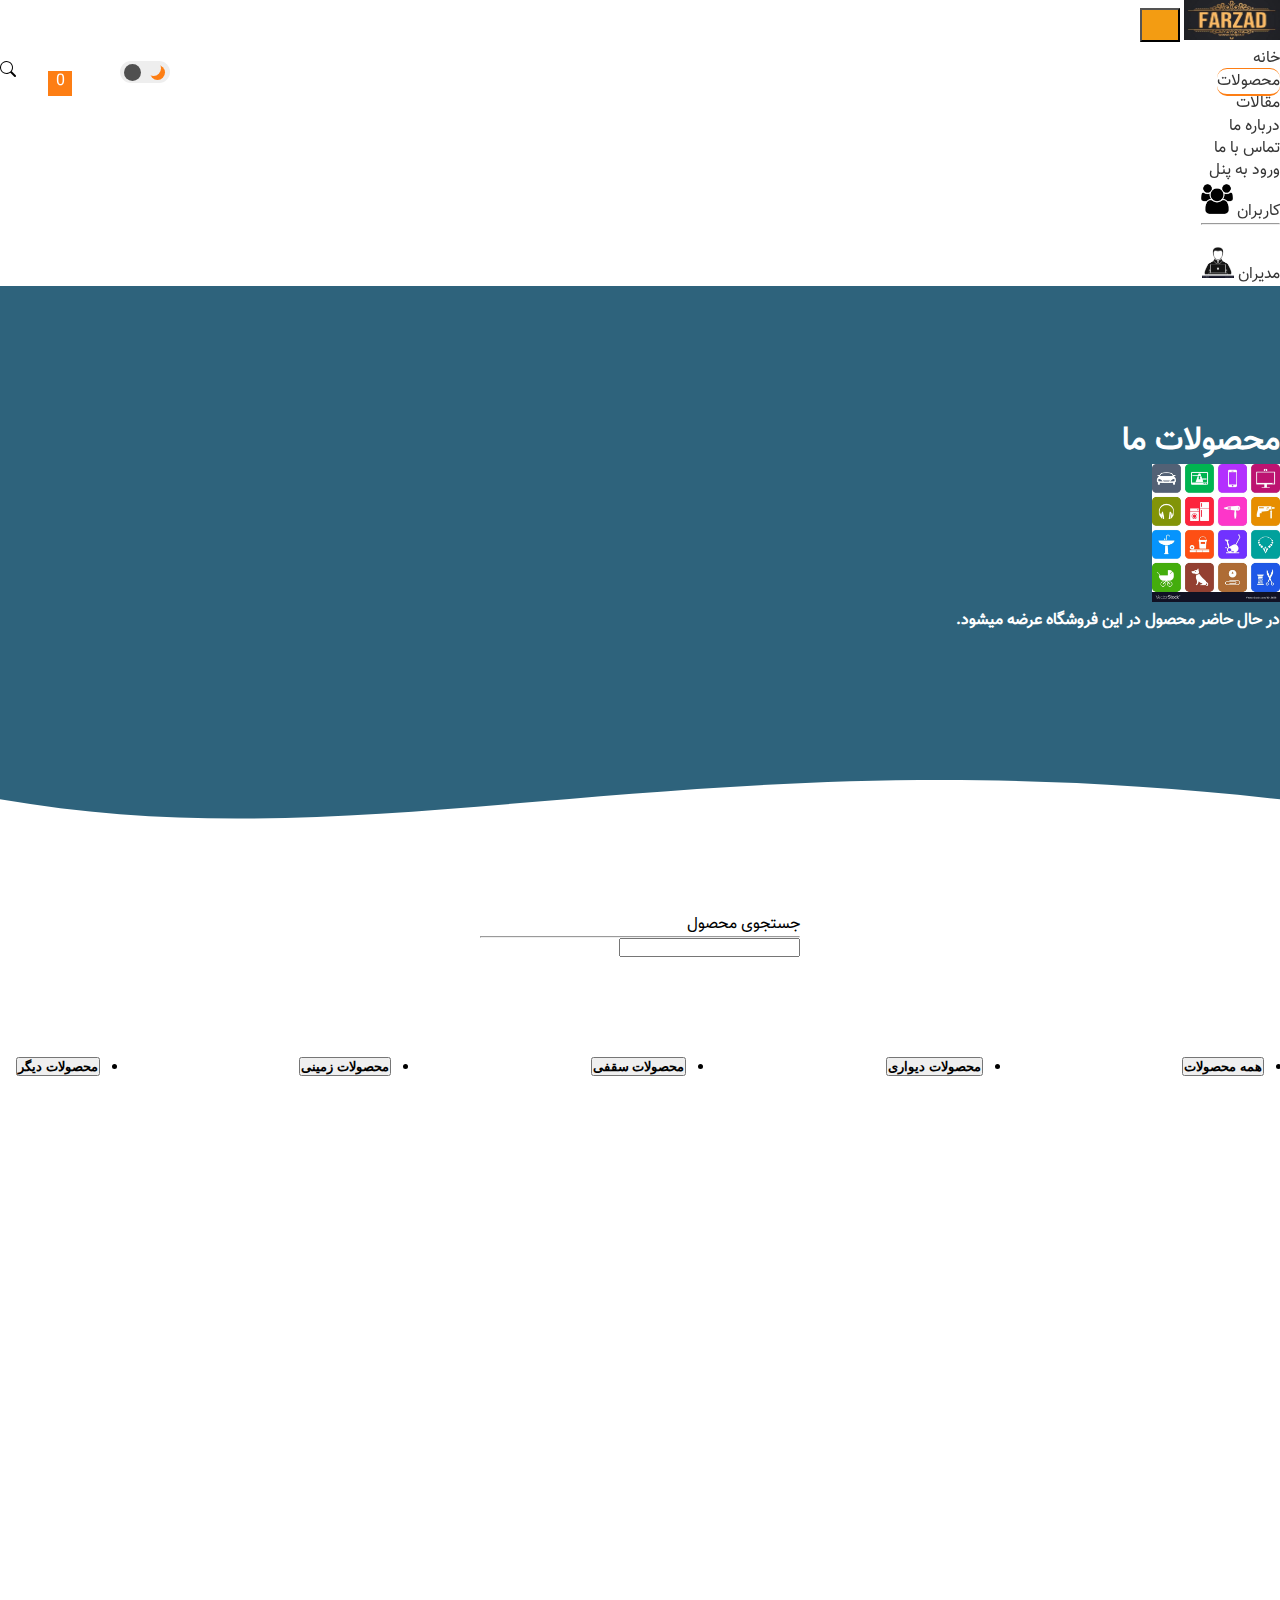
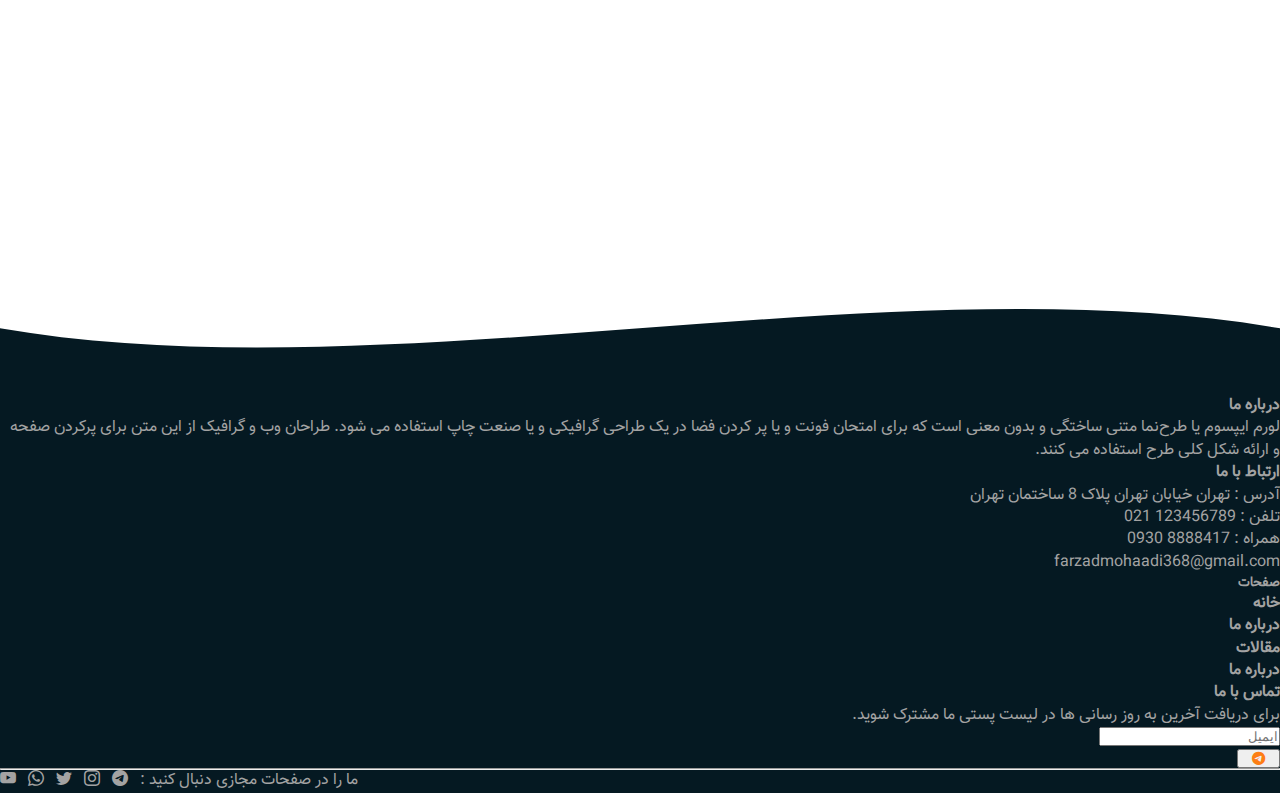
<file: pages/store/products.html>
<!doctype html>
<html lang="fa" dir="rtl">

<head>
    <!-- Required meta tags -->
    <meta charset="utf-8">
    <meta name="viewport" content="width=device-width, initial-scale=1">
    <link href="https://cdn.jsdelivr.net/npm/bootstrap@5.2.2/dist/css/bootstrap.min.css" rel="stylesheet"
        integrity="sha384-Zenh87qX5JnK2Jl0vWa8Ck2rdkQ2Bzep5IDxbcnCeuOxjzrPF/et3URy9Bv1WTRi" crossorigin="anonymous">
    <link rel="stylesheet" href="https://cdn.jsdelivr.net/npm/bootstrap-icons@1.5.0/font/bootstrap-icons.css">

    <link rel="shortcut icon" href="/image/store/store/farzaed logo/logo-design-portfolio-farzad.jpg" type="image/x-icon" />
    <link rel="stylesheet" href="../../css/store/home-store/style.css">
    <link rel="stylesheet" href="../../css/store/basket.css">
    <link rel="stylesheet" href="../../css/store/products.css">
    <title>محصولات </title>
</head>

<body>

    <!-- navbar -->
    <header class="nav-parent shadow">
        <nav class="navbar navbar-expand-md navbar-dark bg-dark">
            <div class="container">
                <a class="navbar-brand p-0" href="">
                    <img class="mainlogo" src="../../image/store/store/main-logo.jpg" alt="">
                </a>
                <button class="navbar-toggler" type="button" data-bs-toggle="collapse"
                    data-bs-target="#navbarSupportedContent">
                    <span class="navbar-toggler-icon"></span>
                </button>
                <div class="collapse navbar-collapse" id="navbarSupportedContent">
                    <div>
                        <ul class="navbar-nav ms-auto mb-2 mb-lg-0">
                            <li class="nav-item">
                                <a class="nav-link active" aria-current="page" href="../../index.html">خانه</a>
                            </li>
                            <li class="nav-item">
                                <a class="nav-link active product-tag" aria-current="page"
                                    href="./products.html">محصولات</a>
                            </li>
                            <li class="nav-item">
                                <a class="nav-link active" aria-current="page" href="./article.html">مقالات</a>
                            </li>
                            <li class="nav-item">
                                <a class="nav-link active" aria-current="page" href="./about-us.html">درباره ما</a>
                            </li>
                            <li class="nav-item">
                                <a class="nav-link active about" aria-current="page" href="./contact-us.html">تماس با
                                    ما</a>
                            </li>
                            <li class="nav-item dropdown">
                                <a class="nav-link dropdown-toggle text-light" href="#" role="button"
                                    data-bs-toggle="dropdown" aria-expanded="">
                                    ورود به پنل
                                </a>
                                <ul class="dropdown-menu">
                                    <li>
                                        <a class="dropdown-item" href="../users/login-user.html">کاربران
                                            <img class="me-5 admin-icon" src="../../image/store/store/users icon.png"
                                                alt="">
                                        </a>
                                    </li>
                                    <li>
                                        <hr class="dropdown-divider">
                                    </li>
                                    <li class="d-flex">
                                        <a class="dropdown-item" id="control-panel"
                                            href="../manager/login-admin.html">مدیران
                                            <img class="me-5 admin-icon" src="../../image/store/store/manager icon.jpg"
                                                alt="">
                                        </a>
                                    </li>
                                </ul>
                            </li>
                        </ul>
                    </div>
                    <div id="navbarSupportedContent">
                        <div class="left-section-navbar">
                            <div class="switch">
                                <div class="moon"></div>
                                <div class="flicker"></div>
                                <div class="sun"><i class="bi bi-brightness-high fw-bold"></i></div>
                            </div>
                            <div class="fs-3 position-relative">
                                <a href="./baskrt.html" class="basket-icon">
                                    <i class="bi bi-cart-plus"></i>
                                    <span
                                        class="position-absolute top-0 start-50 ms-4 mt-2 translate-middle badge rounded-pill userBasket-count">
                                        <!-- +99 -->
                                        <!-- <span class="visually-hidden">unread messages</span> -->
                                    </span>
                                </a>
                            </div>
                            <div class="fs-4 text-light">
                                <i class="bi bi-search"></i>
                                <div class="searching">
                                    دنبال چی میگردی ؟!
                                </div>
                            </div>
                        </div>
                    </div>
                </div>
            </div>
        </nav>
    </header>
    <!-- end navbar -->

    <!-- header -->
    <div class="products-page-header">
        <div class="container">
            <div class="products-header-content row text-center align-items-center">
                <h1 class="fw-bold mb-5">محصولات ما </h1>
                <div class="mb-4">
                    <img src="../../image/store/store/products-page.webp" alt="">
                </div>
                <h4>در حال حاضر <span class="products-count"></span> محصول در این فروشگاه عرضه میشود.</h4>
            </div>
        </div>
    </div>
    <!--end header -->

    <div style="height: 100px; overflow: hidden;"><svg viewBox="0 0 500 150" preserveAspectRatio="none"
            style="height: 100%; width: 100%;">
            <path class="header-svg"
                d="M0.00,49.99 C150.00,150.00 271.49,-49.99 500.00,49.99 L500.00,0.00 L0.00,0.00 Z">
            </path>
        </svg>
    </div>

    <div class="search-input">
        <p class="text-danger">جستجوی محصول</p>
        <hr>
        <input type="text" class="form-control finding"></input>
    </div>


    <div class="container">
        <ul class="nav nav-tabs" id="myTab">
            <li class="nav-item">
                <button class="nav-link " id="home-tab" data-bs-toggle="tab" data-bs-target="#home-tab-pane"
                    type="button">همه محصولات</button>
            </li>
            <li class="nav-item">
                <button class="nav-link " id="wall-tab" data-bs-toggle="tab" data-bs-target="#wall-tab-pane"
                    type="button">محصولات دیواری</button>
            </li>
            <li class="nav-item">
                <button class="nav-link " id="saghf-tab" data-bs-toggle="tab" data-bs-target="#saghf-tab-pane"
                    type="button">محصولات سقفی</button>
            </li>
            <li class="nav-item">
                <button class="nav-link " id="zamini-tab" data-bs-toggle="tab" data-bs-target="#zamini-tab-pane"
                    type="button">محصولات زمینی</button>
            </li>
            <li class="nav-item">
                <button class="nav-link " id="other-tab" data-bs-toggle="tab" data-bs-target="#other-tab-pane"
                    type="button">محصولات دیگر</button>
            </li>
        </ul>
        <div class="tab-content container" id="myTabContent">
            <div class="tab-pane fade " id="home-tab-pane">
                <div class="card-items allProduct-tab">
                    <!-- <div class="card text-center" style="width: 18rem;">
                        <img src="../../image/store/products/آسمان مجازی.jpg" class="card-img-top card-img p-3" alt="...">
                        <h4 class="fw-bold mt-3">آسمان مجازی</h4>
                        <div class="card-body">
                            <p class="card-text">هر متر مربع</p>
                            <p>100</p>
                            <button class="btn btn-info fw-bold text-light mb-2"> دیدن محصول </button>
                            <button class="addToBasket-button btn btn-primary fw-bold">افزودن به سبد خرید</button>
                        </div>
                    </div> -->
                </div>
            </div>
            <div class="tab-pane fade " id="wall-tab-pane">
                <div class="card-items wallProduct-tab">
                    <!-- <div class="card text-center" style="width: 18rem;">
                        <img src="../../image/store/products/آسمان مجازی.jpg" class="card-img-top card-img p-3" alt="...">
                        <h4 class="fw-bold mt-3">آسمان مجازی</h4>
                        <div class="card-body">
                            <p class="card-text">هر متر مربع</p>
                            <p>100</p>
                            <button class="btn btn-info fw-bold text-light mb-2"> دیدن محصول </button>
                            <button class="addToBasket-button btn btn-primary fw-bold">افزودن به سبد خرید</button>
                        </div>
                    </div> -->
                </div>
            </div>
            <div class="tab-pane fade " id="saghf-tab-pane">
                <div class="card-items saghfProduct-tab">
                    <!-- <div class="card text-center" style="width: 18rem;">
                        <img src="../../image/store/products/آسمان مجازی.jpg" class="card-img-top card-img p-3" alt="...">
                        <h4 class="fw-bold mt-3">آسمان مجازی</h4>
                        <div class="card-body">
                            <p class="card-text">هر متر مربع</p>
                            <p>100</p>
                            <button class="btn btn-info fw-bold text-light mb-2"> دیدن محصول </button>
                            <button class="addToBasket-button btn btn-primary fw-bold">افزودن به سبد خرید</button>
                        </div>
                    </div> -->
                </div>
            </div>
            <div class="tab-pane fade " id="zamini-tab-pane">
                <div class="card-items zaminiProduct-tab">
                    <!-- <div class="card text-center" style="width: 18rem;">
                        <img src="../../image/store/products/آسمان مجازی.jpg" class="card-img-top card-img p-3" alt="...">
                        <h4 class="fw-bold mt-3">آسمان مجازی</h4>
                        <div class="card-body">
                            <p class="card-text">هر متر مربع</p>
                            <p>100</p>
                            <button class="btn btn-info fw-bold text-light mb-2"> دیدن محصول </button>
                            <button class="addToBasket-button btn btn-primary fw-bold">افزودن به سبد خرید</button>
                        </div>
                    </div> -->
                </div>
            </div>
            <div class="tab-pane fade " id="other-tab-pane">
                <div class="card-items otherProduct-tab">
                    <!-- <div class="card text-center" style="width: 18rem;">
                        <img src="../../image/store/products/آسمان مجازی.jpg" class="card-img-top card-img p-3" alt="...">
                        <h4 class="fw-bold mt-3">آسمان مجازی</h4>
                        <div class="card-body">
                            <p class="card-text">هر متر مربع</p>
                            <p>100</p>
                            <button class="btn btn-info fw-bold text-light mb-2"> دیدن محصول </button>
                            <button class="addToBasket-button btn btn-primary fw-bold">افزودن به سبد خرید</button>
                        </div>
                    </div> -->
                </div>
            </div>
        </div>
    </div>

    <br>
    <br>
    <br>
    <br>
    <br>

    <!-- login befor order modal -->
    <div class="not-received-modalParent">
        <div class="not-received-modal">
            <h4 class="fw-bold mb-5"> برای ثبت سفارش ابتدا باید ثبت نام کنید .</h4>
            <button class="btn btn-warning fw-bold">
                <a href="../users/login-user.html">باشه</a>
            </button>
            <button class="close-login-modal btn btn-primary">انصراف </button>
        </div>
    </div>

    <div style="height: 100px; overflow: hidden;"><svg viewBox="0 0 500 150" preserveAspectRatio="none"
            style="height: 100%; width: 100%;">
            <path d="M0.00,49.99 C150.00,150.00 349.20,-49.99 500.00,49.99 L500.00,150.00 L0.00,150.00 Z"
                style="stroke: none; fill: #051922;">
            </path>
        </svg>
    </div>

    <!-- footer -->
    <footer class="py-5">
        <div class="footer">
            <div class="container">
                <div class="row">
                    <div class="col-sm-5">
                        <h4 class="fw-bold mb-4 text-light">درباره ما</h4>
                        <p class="lh-lg">لورم ایپسوم یا طرح‌نما متنی ساختگی و بدون معنی است که برای امتحان فونت و یا پر
                            کردن فضا در یک
                            طراحی گرافیکی و یا صنعت چاپ استفاده می شود. طراحان وب و گرافیک از این متن برای پرکردن صفحه و
                            ارائه شکل کلی طرح استفاده می ‌کنند.
                        </p>
                    </div>
                    <div class="col-sm-4">
                        <h4 class="fw-bold mb-4 text-light">ارتباط با ما</h4>
                        <p>آدرس : تهران خیابان تهران پلاک 8 ساختمان تهران</p>
                        <p>تلفن : 123456789 021</p>
                        <p>همراه : 8888417 0930</p>
                        <p>farzadmohaadi368@gmail.com</p>
                    </div>
                    <div class="col-sm-3">
                        <h5 class="fw-bold mb-4 text-light">صفحات</h5>
                        <ul class="lh-lg">
                            <li class="footer-item fw-bold">
                                <a href="">خانه</a>
                            </li>
                            <li class="footer-item fw-bold">
                                <a href="">درباره ما</a>
                            </li>
                            <li class="footer-item fw-bold">
                                <a href="">مقالات</a>
                            </li>
                            <li class="footer-item fw-bold">
                                <a href="">درباره ما</a>
                            </li>
                            <li class="footer-item fw-bold">
                                <a href="">تماس با ما</a>
                            </li>
                        </ul>
                    </div>
                </div>
                <div class="Subscription col-sm-4 mt-3">
                    <div class="input-group mb-3">
                        <p>برای دریافت آخرین به روز رسانی ها در لیست پستی ما مشترک شوید.</p>
                        <div class="Subscription-input d-flex col-10">
                            <input type="email" class="form-control col-sm-8" placeholder="ایمیل"
                                aria-label="Example text with button addon" aria-describedby="button-addon1">
                            <button class="btn btn-outline-secondary col-sm-3 pb-0" type="submit" id="button-addon1">
                                <i class="bi bi-telegram fs-3 m-sm-0 p-sm-0"></i>
                            </button>
                        </div>
                    </div>
                </div>
                <hr>
                <div class="Virtual-pages">
                    <span>ما را در صفحات مجازی دنبال کنید :</span>
                    <i class="bi bi-telegram"></i>
                    <i class="bi bi-instagram"></i>
                    <i class="bi bi-twitter"></i>
                    <i class="bi bi-whatsapp"></i>
                    <i class="bi bi-youtube"></i>
                </div>
            </div>
        </div>
    </footer>
    <!-- end footer -->


    <script src="../../js/store/products.js"></script>
    <script src="https://cdn.jsdelivr.net/npm/bootstrap@5.2.2/dist/js/bootstrap.bundle.min.js"
        integrity="sha384-OERcA2EqjJCMA+/3y+gxIOqMEjwtxJY7qPCqsdltbNJuaOe923+mo//f6V8Qbsw3" crossorigin="anonymous">
        </script>
</body>
</file>
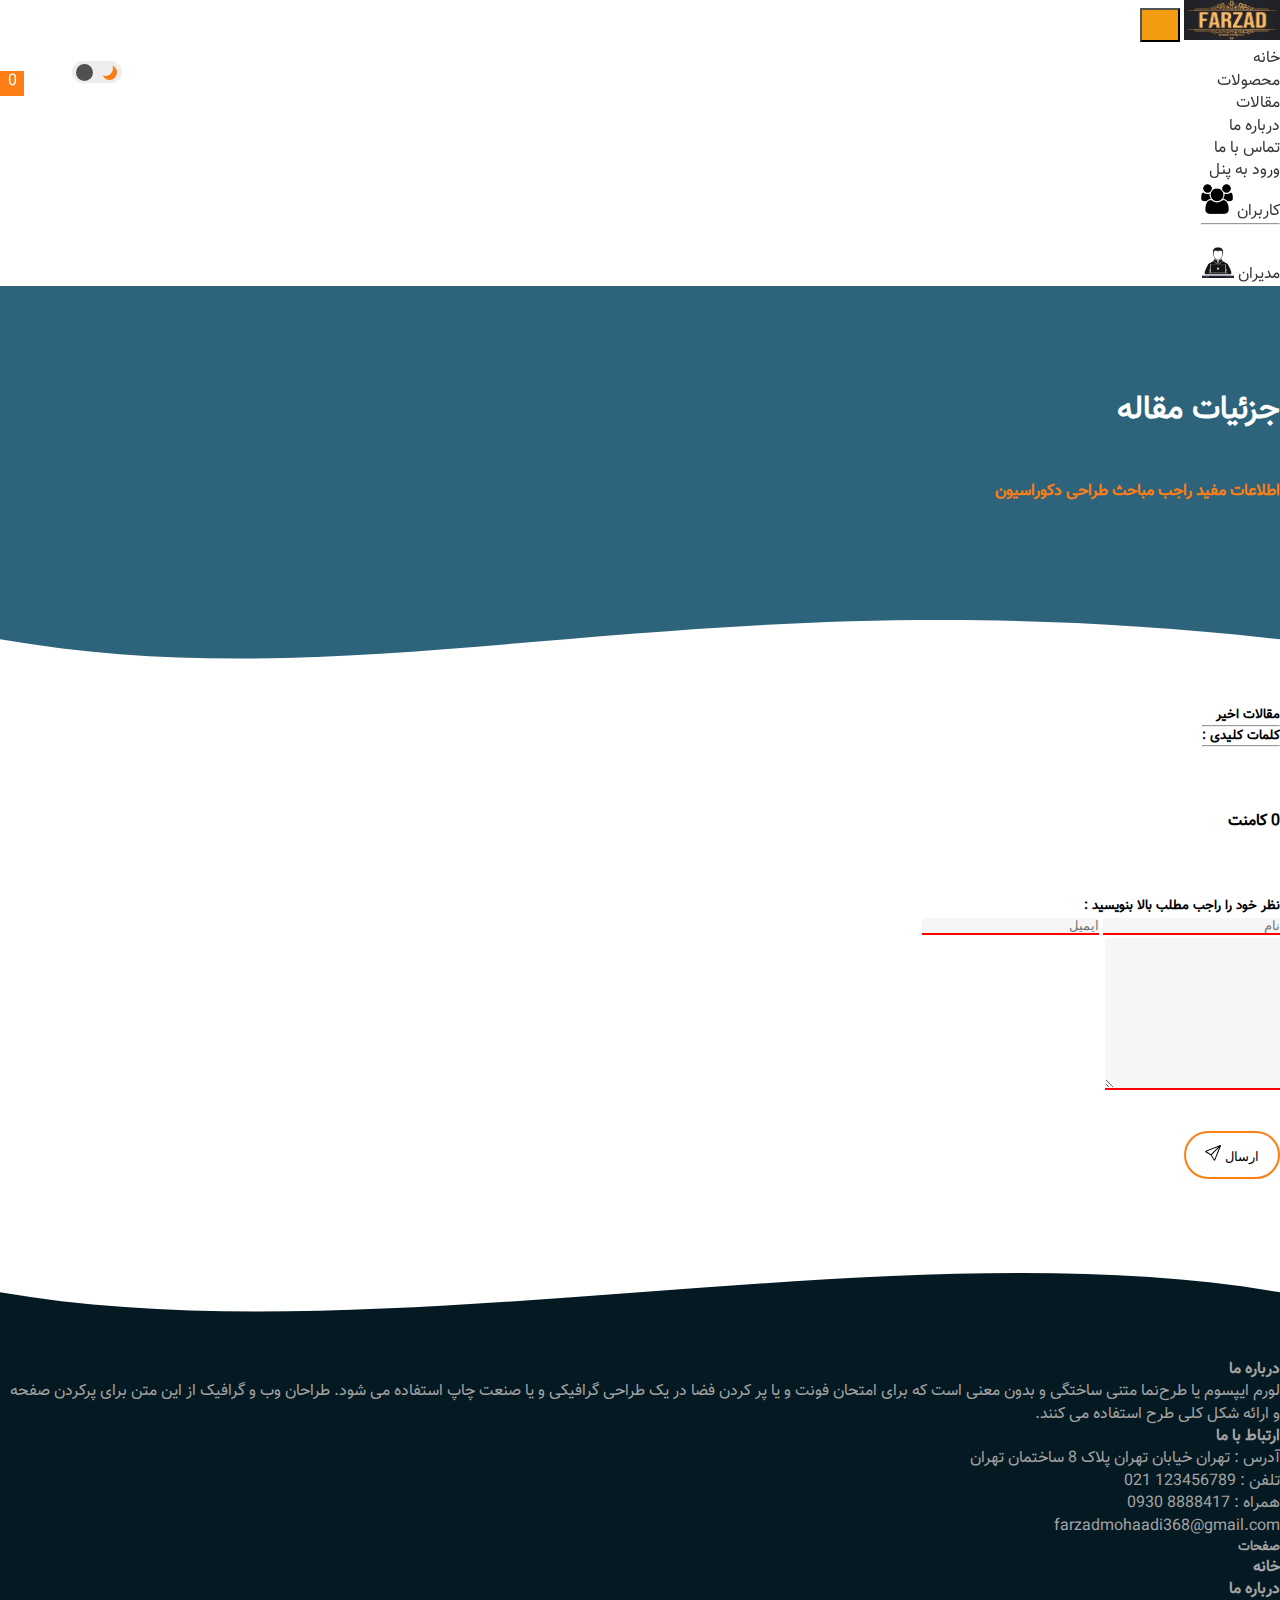
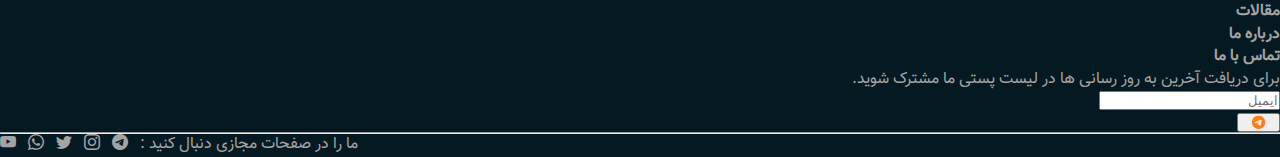
<file: pages/store/single-article.html>
<!doctype html>
<html lang="fa" dir="rtl">

<head>
    <!-- Required meta tags -->
    <meta charset="utf-8">
    <meta name="viewport" content="width=device-width, initial-scale=1">
    <link href="https://cdn.jsdelivr.net/npm/bootstrap@5.2.2/dist/css/bootstrap.min.css" rel="stylesheet"
        integrity="sha384-Zenh87qX5JnK2Jl0vWa8Ck2rdkQ2Bzep5IDxbcnCeuOxjzrPF/et3URy9Bv1WTRi" crossorigin="anonymous">
    <link rel="stylesheet" href="https://cdn.jsdelivr.net/npm/bootstrap-icons@1.5.0/font/bootstrap-icons.css">

    <link rel="shortcut icon" href="/image/store/store/farzaed logo/logo-design-portfolio-farzad.jpg" type="image/x-icon" />
    <link rel="stylesheet" href="../../css/store/home-store/style.css">
    <!-- <link rel="stylesheet" href="../../css/store/singleP.css"> -->
    <link rel="stylesheet" href="../../css/store/basket.css">
    <link rel="stylesheet" href="../../css/store/single-article.css">
    <title>جزئیات مقاله </title>
</head>

<body>

    <!-- navbar -->
    <header class="nav-parent shadow">
        <nav class="navbar navbar-expand-md navbar-dark bg-dark">
            <div class="container">
                <a class="navbar-brand p-0" href="">
                    <img class="mainlogo" src="../../image/store/store/main-logo.jpg" alt="">
                </a>
                <button class="navbar-toggler" type="button" data-bs-toggle="collapse"
                    data-bs-target="#navbarSupportedContent">
                    <span class="navbar-toggler-icon"></span>
                </button>
                <div class="collapse navbar-collapse" id="navbarSupportedContent">
                    <div>
                        <ul class="navbar-nav ms-auto mb-2 mb-lg-0">
                            <li class="nav-item">
                                <a class="nav-link active" aria-current="page" href="../../index.html">خانه</a>
                            </li>
                            <li class="nav-item">
                                <a class="nav-link active product-tag" aria-current="page"
                                    href="./products.html">محصولات</a>
                            </li>
                            <li class="nav-item">
                                <a class="nav-link active" aria-current="page" href="./article.html">مقالات</a>
                            </li>
                            <li class="nav-item">
                                <a class="nav-link active" aria-current="page" href="./about-us.html">درباره ما</a>
                            </li>
                            <li class="nav-item">
                                <a class="nav-link active about" aria-current="page" href="./contact-us.html">تماس با ما</a>
                            </li>
                            <li class="nav-item dropdown">
                                <a class="nav-link dropdown-toggle text-light" href="#" role="button"
                                    data-bs-toggle="dropdown" aria-expanded="">
                                    ورود به پنل
                                </a>
                                <ul class="dropdown-menu">
                                    <li>
                                        <a class="dropdown-item" href="../users/login-user.html">کاربران
                                            <img class="me-5 admin-icon" src="../../image/store/store/users icon.png"
                                                alt="">
                                        </a>
                                    </li>
                                    <li>
                                        <hr class="dropdown-divider">
                                    </li>
                                    <li class="d-flex">
                                        <a class="dropdown-item" id="control-panel"
                                            href="../manager/login-admin.html">مدیران
                                            <img class="me-5 admin-icon" src="../../image/store/store/manager icon.jpg"
                                                alt="">
                                        </a>
                                    </li>
                                </ul>
                            </li>
                        </ul>
                    </div>
                    <div id="navbarSupportedContent">
                        <div class="left-section-navbar">
                            <div class="switch">
                                <div class="moon"></div>
                                <div class="flicker"></div>
                                <div class="sun"><i class="bi bi-brightness-high fw-bold"></i></div>
                            </div>
                            <div class="fs-3 position-relative">
                                <a href="./baskrt.html" class="basket-icon">
                                    <i class="bi bi-cart-plus"></i>
                                    <span
                                        class="position-absolute top-0 start-50 ms-4 mt-2 translate-middle badge rounded-pill userBasket-count">
                                        <!-- +99 -->
                                        <!-- <span class="visually-hidden">unread messages</span> -->
                                    </span>
                                </a>
                            </div>
                        </div>
                    </div>
                </div>
            </div>
        </nav>
    </header>
    <!-- end navbar -->

    <!-- header -->
    <div class="singleArticle-page-header">
        <div class="container">
            <div class="singleProducts-header-content row text-center align-items-center">
                <h1 class="fw-bold">جزئیات مقاله <span class="singleProduct-title"> </span></h1>
                <h4 class="page-title">اطلاعات مفید راجب مباحث طراحی دکوراسیون</h4>
            </div>
        </div>
    </div>
    <div class="mb-5" style="height: 100px; overflow: hidden;"><svg viewBox="0 0 500 150" preserveAspectRatio="none"
            style="height: 100%; width: 100%;">
            <path class="header-svg"
                d="M0.00,49.99 C150.00,150.00 271.49,-49.99 500.00,49.99 L500.00,0.00 L0.00,0.00 Z">
            </path>
        </svg>
    </div>
    <!-- end header -->


    <!-- article -->
    <div class="article-section">
        <div class="article-image mx-4">

            <!-- <div class="col-sm-8 col-12">
                <img class="col-12" src="../../../../icons/264486_507.jpg" alt="">
                <div class="under-image">
                    <div class="d-flex ms-4">
                        <i class="bi bi-pen ms-2"></i>
                        <h6 class="card-title"> : <span>فرزاد محمدی</span></h6>
                    </div>
                    <div class="d-flex">
                        <i class="bi bi-calendar2-plus ms-2"></i>
                        <h6 class="card-title"> : <span> ۱۱ دی ۱۴۰۱</span></h6>
                    </div>
                </div>
                <div class="article-content me-3 mb-5">
                    <h3 class="my-3">مقاله 1</h3>
                    <p>
                        مقاله 1 مقاله 1 مقاله 1 مقاله 1 مقاله 1 مقاله 1 مقاله 1 مقاله 1 مقاله 1 مقاله 1 مقاله 1 مقاله 1
                        مقاله 1
                        مقاله 1 مقاله 1 مقاله 1 مقاله 1 مقاله 1 مقاله 1 مقاله 1 مقاله 1 مقاله 1 مقاله 1 مقاله 1 مقاله 1
                        مقاله 1
                        مقاله 1 مقاله 1 مقاله 1 مقاله 1 مقاله 1 مقاله 1 مقاله 1 مقاله 1 مقاله 1 مقاله 1 مقاله 1 مقاله 1
                        مقاله 1
                    </p>
                </div>
            </div> -->
            <div class="col-sm-4 col-12 pe-4">
                <h5 class="fw-bold">مقالات اخیر</h5>
                <div class="titls-section">
                    <!-- <ul class="lh-lg pe-4 articles-title">
                        <li class="footer-item">
                            <button>
                               <a href="./single-article.html">مقاله 1</a> 
                            </button>                        </li>
                        <li class="footer-item">
                            <a href="">مقاله 2</a>
                        </li>
                        <li class="footer-item">
                            <a href="">مقاله 3</a>
                        </li>
                    </ul> -->
                </div>
                <hr>
                <h5 class="mb-3">کلمات کلیدی :</h5>
                <div class="tag-section">
                    <div class="tag-container">
                        <!-- <p>#کاغذدیواری</p>
                        <p>#پارکت</p>
                        <p>#کفپوش</p>
                        <p>#اینه</p>
                        <p>#سقف-کاذب</p> -->
                    </div>
                </div>
                <hr>
            </div>
        </div>
    </div>
    <!-- end article -->



    <!-- comments -->
    <div class="comment-section container">
        <h4 class="fw-bold mb-5 comment-count"> 0 کامنت</h4>
        <div class="comment-content">
            <!-- <div class="d-flex user-comment mb-4">
                <img src="../../image/store/store/comment-img.jpg" alt="">
                <div class="me-3">
                    <div class="d-flex mb-3">
                        <p class="ms-4 mb-0 fw-bold">فرزاد محمدی</p>
                        <p class="mb-0 text-mute"> ۹ دی ۱۴۰۱</p>
                    </div>
                    <p class="w-75">
                        مقاله 1 مقاله 1 مقاله 1 مقاله 1 مقاله 1 مقاله 1 مقاله 1 مقاله 1 مقاله 1 مقاله 1 مقاله 1 مقاله 1
                        مقاله 1
                        مقاله 1 مقاله 1 مقاله 1 مقاله 1 مقاله 1 مقاله 1 مقاله 1 مقاله 1 مقاله 1 مقاله 1 مقاله 1 مقاله 1
                    </p>
                </div>
            </div> -->
        </div>
    </div>

    <div class="comments-input container">
        <h5 class="fw-bold mb-3">نظر خود را راجب مطلب بالا بنویسید :</h5>
        <div class="w-75">
            <div class="d-flex mb-4">
                <input type="text" class="form-control ms-3 comment-name" placeholder="نام">
                <input type="email" class="form-control comment-email" placeholder="ایمیل">
            </div>
            <textarea class="form-control comment-text" name="" id="" cols="" rows="10"></textarea>
        </div>
        <button class="send-comment">ارسال
            <svg xmlns="http://www.w3.org/2000/svg" width="16" height="16" fill="currentColor" class="bi bi-send"
                viewBox="0 0 16 16">
                <path
                    d="M15.854.146a.5.5 0 0 1 .11.54l-5.819 14.547a.75.75 0 0 1-1.329.124l-3.178-4.995L.643 7.184a.75.75 0 0 1 .124-1.33L15.314.037a.5.5 0 0 1 .54.11ZM6.636 10.07l2.761 4.338L14.13 2.576 6.636 10.07Zm6.787-8.201L1.591 6.602l4.339 2.76 7.494-7.493Z" />
            </svg></i>
        </button>
    </div>
    <!-- end comments -->



















    <div style="height: 100px; overflow: hidden;"><svg viewBox="0 0 500 150" preserveAspectRatio="none"
            style="height: 100%; width: 100%;">
            <path d="M0.00,49.99 C150.00,150.00 349.20,-49.99 500.00,49.99 L500.00,150.00 L0.00,150.00 Z"
                style="stroke: none; fill: #051922;">
            </path>
        </svg>
    </div>
    <!-- footer -->
    <footer class="py-5">
        <div class="footer">
            <div class="container">
                <div class="row">
                    <div class="col-sm-5">
                        <h4 class="fw-bold mb-4 text-light">درباره ما</h4>
                        <p class="lh-lg">لورم ایپسوم یا طرح‌نما متنی ساختگی و بدون معنی است که برای امتحان فونت و یا پر
                            کردن فضا در یک
                            طراحی گرافیکی و یا صنعت چاپ استفاده می شود. طراحان وب و گرافیک از این متن برای پرکردن صفحه و
                            ارائه شکل کلی طرح استفاده می ‌کنند.
                        </p>
                    </div>
                    <div class="col-sm-4">
                        <h4 class="fw-bold mb-4 text-light">ارتباط با ما</h4>
                        <p>آدرس : تهران خیابان تهران پلاک 8 ساختمان تهران</p>
                        <p>تلفن : 123456789 021</p>
                        <p>همراه : 8888417 0930</p>
                        <p>farzadmohaadi368@gmail.com</p>
                    </div>
                    <div class="col-sm-3">
                        <h5 class="fw-bold mb-4 text-light">صفحات</h5>
                        <ul class="lh-lg">
                            <li class="footer-item fw-bold">
                                <a href="">خانه</a>
                            </li>
                            <li class="footer-item fw-bold">
                                <a href="">درباره ما</a>
                            </li>
                            <li class="footer-item fw-bold">
                                <a href="">مقالات</a>
                            </li>
                            <li class="footer-item fw-bold">
                                <a href="">درباره ما</a>
                            </li>
                            <li class="footer-item fw-bold">
                                <a href="">تماس با ما</a>
                            </li>
                        </ul>
                    </div>
                </div>
                <div class="Subscription col-sm-4 mt-3">
                    <div class="input-group mb-3">
                        <p>برای دریافت آخرین به روز رسانی ها در لیست پستی ما مشترک شوید.</p>
                        <div class="Subscription-input d-flex col-10">
                            <input type="email" class="form-control col-sm-8" placeholder="ایمیل"
                                aria-label="Example text with button addon" aria-describedby="button-addon1">
                            <button class="btn btn-outline-secondary col-sm-3 pb-0" type="submit" id="button-addon1">
                                <i class="bi bi-telegram fs-3 m-sm-0 p-sm-0"></i>
                            </button>
                        </div>
                    </div>
                </div>
                <hr>
                <div class="Virtual-pages">
                    <span>ما را در صفحات مجازی دنبال کنید :</span>
                    <i class="bi bi-telegram"></i>
                    <i class="bi bi-instagram"></i>
                    <i class="bi bi-twitter"></i>
                    <i class="bi bi-whatsapp"></i>
                    <i class="bi bi-youtube"></i>
                </div>
            </div>
        </div>
    </footer>
    <!-- end footer -->

    <script src="../../js/store/single-article.js"></script>
    <script src="https://cdn.jsdelivr.net/npm/bootstrap@5.2.2/dist/js/bootstrap.bundle.min.js"
        integrity="sha384-OERcA2EqjJCMA+/3y+gxIOqMEjwtxJY7qPCqsdltbNJuaOe923+mo//f6V8Qbsw3" crossorigin="anonymous">
        </script>
</body>
</file>
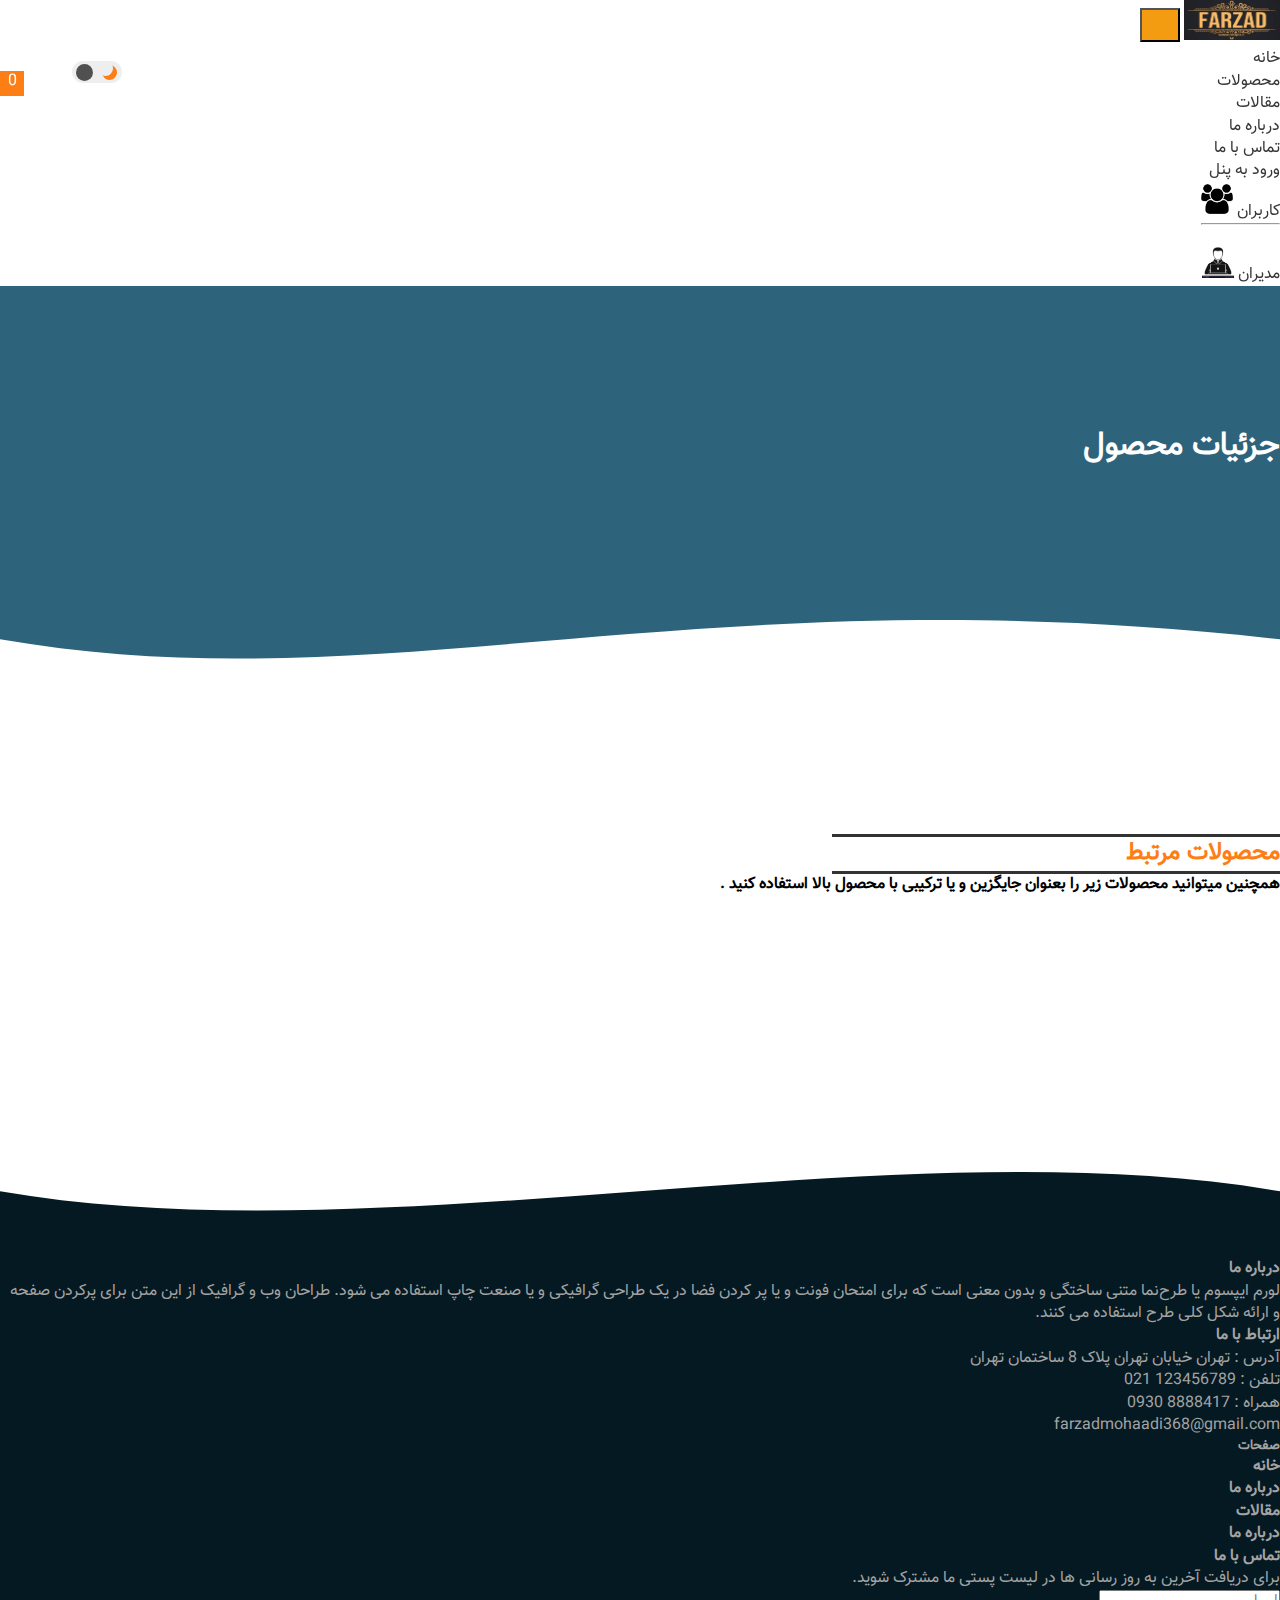
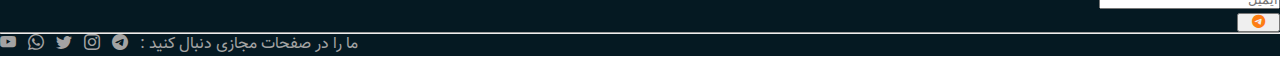
<file: pages/store/singleProduct.html>
<!doctype html>
<html lang="fa" dir="rtl">

<head>
    <!-- Required meta tags -->
    <meta charset="utf-8">
    <meta name="viewport" content="width=device-width, initial-scale=1">
    <link href="https://cdn.jsdelivr.net/npm/bootstrap@5.2.2/dist/css/bootstrap.min.css" rel="stylesheet"
        integrity="sha384-Zenh87qX5JnK2Jl0vWa8Ck2rdkQ2Bzep5IDxbcnCeuOxjzrPF/et3URy9Bv1WTRi" crossorigin="anonymous">
    <link rel="stylesheet" href="https://cdn.jsdelivr.net/npm/bootstrap-icons@1.5.0/font/bootstrap-icons.css">

    <link rel="shortcut icon" href="/image/store/store/farzaed logo/logo-design-portfolio-farzad.jpg" type="image/x-icon" />
    <link rel="stylesheet" href="../../css/store/home-store/style.css">
    <link rel="stylesheet" href="../../css/store/basket.css">
    <link rel="stylesheet" href="../../css/store/singleP.css">
    <title>جزئیات مقاله </title>
</head>

<body>

    <!-- navbar -->
    <header class="nav-parent shadow">
        <nav class="navbar navbar-expand-md navbar-dark bg-dark">
            <div class="container">
                <a class="navbar-brand p-0" href="">
                    <img class="mainlogo" src="../../image/store/store/main-logo.jpg" alt="">
                </a>
                <button class="navbar-toggler" type="button" data-bs-toggle="collapse"
                    data-bs-target="#navbarSupportedContent">
                    <span class="navbar-toggler-icon"></span>
                </button>
                <div class="collapse navbar-collapse" id="navbarSupportedContent">
                    <div>
                        <ul class="navbar-nav ms-auto mb-2 mb-lg-0">
                            <li class="nav-item">
                                <a class="nav-link active" aria-current="page" href="../../index.html">خانه</a>
                            </li>
                            <li class="nav-item">
                                <a class="nav-link active product-tag" aria-current="page"
                                    href="./products.html">محصولات</a>
                            </li>
                            <li class="nav-item">
                                <a class="nav-link active" aria-current="page" href="./article.html">مقالات</a>
                            </li>
                            <li class="nav-item">
                                <a class="nav-link active" aria-current="page" href="./about-us.html">درباره ما</a>
                            </li>
                            <li class="nav-item">
                                <a class="nav-link active about" aria-current="page" href="./contact-us.html">تماس با ما</a>
                            </li>
                            <li class="nav-item dropdown">
                                <a class="nav-link dropdown-toggle text-light" href="#" role="button"
                                    data-bs-toggle="dropdown" aria-expanded="">
                                    ورود به پنل
                                </a>
                                <ul class="dropdown-menu">
                                    <li>
                                        <a class="dropdown-item" href="../users/login-user.html">کاربران
                                            <img class="me-5 admin-icon" src="../../image/store/store/users icon.png"
                                                alt="">
                                        </a>
                                    </li>
                                    <li>
                                        <hr class="dropdown-divider">
                                    </li>
                                    <li class="d-flex">
                                        <a class="dropdown-item" id="control-panel" href="#">مدیران
                                            <img class="me-5 admin-icon" src="../../image/store/store/manager icon.jpg"
                                                alt="">
                                        </a>
                                    </li>
                                </ul>
                            </li>
                        </ul>
                    </div>
                    <div id="navbarSupportedContent">
                        <div class="left-section-navbar">
                            <div class="switch">
                                <div class="moon"></div>
                                <div class="flicker"></div>
                                <div class="sun"><i class="bi bi-brightness-high fw-bold"></i></div>
                            </div>
                            <div class="fs-3 position-relative">
                                <a href="./baskrt.html" class="basket-icon">
                                    <i class="bi bi-cart-plus"></i>
                                    <span
                                        class="position-absolute top-0 start-50 ms-4 mt-2 translate-middle badge rounded-pill userBasket-count">
                                        <!-- +99 -->
                                        <!-- <span class="visually-hidden">unread messages</span> -->
                                    </span>
                                </a>
                            </div>
                        </div>
                    </div>
                </div>
            </div>
        </nav>
    </header>
    <!-- end navbar -->

    <!-- header -->
    <div class="singleProducts-page-header">
        <div class="container">
            <div class="singleProducts-header-content row text-center align-items-center">
                <h1 class="fw-bold">جزئیات محصول <span class="singleProduct-title"> </span></h1>
            </div>
        </div>
    </div>
    <div class="mb-5" style="height: 100px; overflow: hidden;"><svg viewBox="0 0 500 150" preserveAspectRatio="none"
            style="height: 100%; width: 100%;">
            <path class="header-svg"
                d="M0.00,49.99 C150.00,150.00 271.49,-49.99 500.00,49.99 L500.00,0.00 L0.00,0.00 Z">
            </path>
        </svg>
    </div>

    <!-- end header -->

    <div class="singleProduct">
        <div class="container singleProduct-container">
            <div class="row singleProduct-content align-items-center">
                <!-- <div class="col-md-5">
                    <img class="w-100 shadow p-3" src="../../image/store/products/آجرنسوز.jpg" alt="">
                </div>
                <div class="col-md-6 mt-5 mt-md-0">
                    <h2 class="fw-bold">اجرنسوز</h2>
                    <h6 class="my-3">هر متر مربع</h6>
                    <h4 class="mb-3"> 300 تومان </h4>
                    <p>Lorem ipsum dolor, sit amet consectetur adipisicing elit. Porro reicienectetur modi cupiditate.
                    </p>
                    <span>دسته بندی :</span>
                    <span> دیواری </span>
                    <button class="btn btn-primary d-block mt-3">افزودن به سبد خرید</button>
                </div> -->
            </div>
        </div>
    </div>

    <div class="text-center">
        <div class="d-flex justify-content-center  align-items-center">
            <div class="before-title"></div>
            <h2 class="description-title-text mx-sm-3 mx-0 fs-5"> محصولات مرتبط </h2>
            <div class="after-title"></div>
        </div>
        <p class="m-5 fw-bold">همچنین میتوانید محصولات زیر را بعنوان جایگزین و یا ترکیبی با محصول بالا استفاده کنید .
        </p>
    </div>

    <div class="card-items saghfProduct-tab">
        <!-- <div class="card text-center" style="width: 18rem;">
            <img src="../../image/store/products/آسمان مجازی.jpg" class="card-img-top card-img p-3" alt="...">
            <h4 class="fw-bold mt-3">آسمان مجازی</h4>
            <div class="card-body">
                <p class="card-text">هر متر مربع</p>
                <p>100</p>
                <button class="btn btn-info fw-bold text-light mb-2"> 
                    <a href="./singleProduct.html"></a>
                </button>
                <button class="addToBasket-button btn btn-primary fw-bold">افزودن به سبد خرید</button>
            </div>
        </div> -->
    </div>

    <br>
    <br>
    <br>
    <br>
    <br>
    <br>

    <!-- login befor order modal -->
    <div class="not-received-modalParent">
        <div class="not-received-modal">
            <h4 class="fw-bold mb-5"> برای ثبت سفارش ابتدا باید ثبت نام  کنید .</h4>
            <button class="btn btn-warning fw-bold">
                <a href="../users/login-user.html">باشه</a>
            </button>
            <button class="close-login-modal btn btn-primary">انصراف </button>
        </div>
    </div>

    <div style="height: 100px; overflow: hidden;"><svg viewBox="0 0 500 150" preserveAspectRatio="none"
            style="height: 100%; width: 100%;">
            <path d="M0.00,49.99 C150.00,150.00 349.20,-49.99 500.00,49.99 L500.00,150.00 L0.00,150.00 Z"
                style="stroke: none; fill: #051922;">
            </path>
        </svg>
    </div>
    <!-- footer -->
    <footer class="py-5">
        <div class="footer">
            <div class="container">
                <div class="row">
                    <div class="col-sm-5">
                        <h4 class="fw-bold mb-4 text-light">درباره ما</h4>
                        <p class="lh-lg">لورم ایپسوم یا طرح‌نما متنی ساختگی و بدون معنی است که برای امتحان فونت و یا پر
                            کردن فضا در یک
                            طراحی گرافیکی و یا صنعت چاپ استفاده می شود. طراحان وب و گرافیک از این متن برای پرکردن صفحه و
                            ارائه شکل کلی طرح استفاده می ‌کنند.
                        </p>
                    </div>
                    <div class="col-sm-4">
                        <h4 class="fw-bold mb-4 text-light">ارتباط با ما</h4>
                        <p>آدرس : تهران خیابان تهران پلاک 8 ساختمان تهران</p>
                        <p>تلفن : 123456789 021</p>
                        <p>همراه : 8888417 0930</p>
                        <p>farzadmohaadi368@gmail.com</p>
                    </div>
                    <div class="col-sm-3">
                        <h5 class="fw-bold mb-4 text-light">صفحات</h5>
                        <ul class="lh-lg">
                            <li class="footer-item fw-bold">
                                <a href="">خانه</a>
                            </li>
                            <li class="footer-item fw-bold">
                                <a href="">درباره ما</a>
                            </li>
                            <li class="footer-item fw-bold">
                                <a href="">مقالات</a>
                            </li>
                            <li class="footer-item fw-bold">
                                <a href="">درباره ما</a>
                            </li>
                            <li class="footer-item fw-bold">
                                <a href="">تماس با ما</a>
                            </li>
                        </ul>
                    </div>
                </div>
                <div class="Subscription col-sm-4 mt-3">
                    <div class="input-group mb-3">
                        <p>برای دریافت آخرین به روز رسانی ها در لیست پستی ما مشترک شوید.</p>
                        <div class="Subscription-input d-flex col-10">
                            <input type="email" class="form-control col-sm-8" placeholder="ایمیل"
                                aria-label="Example text with button addon" aria-describedby="button-addon1">
                            <button class="btn btn-outline-secondary col-sm-3 pb-0" type="submit" id="button-addon1">
                                <i class="bi bi-telegram fs-3 m-sm-0 p-sm-0"></i>
                            </button>
                        </div>
                    </div>
                </div>
                <hr>
                <div class="Virtual-pages">
                    <span>ما را در صفحات مجازی دنبال کنید :</span>
                    <i class="bi bi-telegram"></i>
                    <i class="bi bi-instagram"></i>
                    <i class="bi bi-twitter"></i>
                    <i class="bi bi-whatsapp"></i>
                    <i class="bi bi-youtube"></i>
                </div>
            </div>
        </div>
    </footer>
    <!-- end footer -->










    <script src="../../js/store/singleP.js"></script>
    <script src="https://cdn.jsdelivr.net/npm/bootstrap@5.2.2/dist/js/bootstrap.bundle.min.js"
        integrity="sha384-OERcA2EqjJCMA+/3y+gxIOqMEjwtxJY7qPCqsdltbNJuaOe923+mo//f6V8Qbsw3" crossorigin="anonymous">
        </script>

</body>
</file>
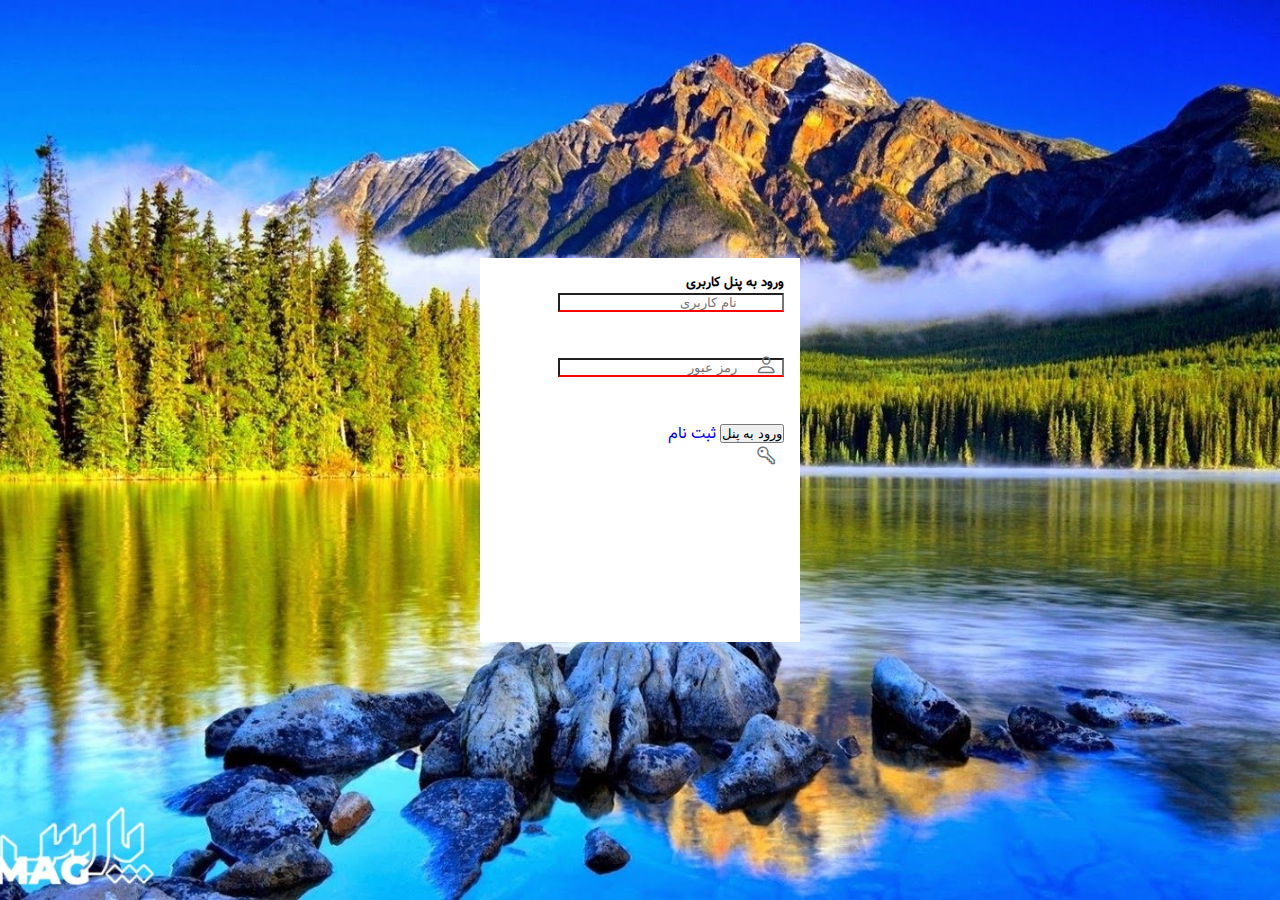
<file: pages/users/login-user.html>
<!doctype html>
<html lang="fa" dir="rtl">

<head>
    <!-- Required meta tags -->
    <meta charset="utf-8">
    <meta name="viewport" content="width=device-width, initial-scale=1">
    <link href="https://cdn.jsdelivr.net/npm/bootstrap@5.2.2/dist/css/bootstrap.min.css" rel="stylesheet"
        integrity="sha384-Zenh87qX5JnK2Jl0vWa8Ck2rdkQ2Bzep5IDxbcnCeuOxjzrPF/et3URy9Bv1WTRi" crossorigin="anonymous">
    <link rel="stylesheet" href="https://cdn.jsdelivr.net/npm/bootstrap-icons@1.5.0/font/bootstrap-icons.css">

    <link rel="shortcut icon" href="/image/store/store/farzaed logo/logo-design-portfolio-farzad.jpg" type="image/x-icon" />
    <link rel="stylesheet" href="../../css/admin/manager/admin-login.css">
    <link rel="stylesheet" href="../../css/users.css/login-user.css">
    <title> ورود به پنل کاربری </title>
</head>


<body>

    <div class="login-body text-center">
        <h5 class="my-4 fw-bold">ورود به پنل کاربری</h5>
        <div class="user-section">
            <input type="text" class="form-control my-2 username-input" placeholder="نام کاربری" required></input>
            <i class="bi bi-person"></i>
            <label class="input-label username-label text-end">نام کاربری</label>
        </div>

        <div class="user-section">
            <input type="password" class="form-control mt-4 mb-2 password-input" placeholder="رمز عبور"></input>
            <i class="bi bi-key"></i>
            <label class="input-label password-label text-end">رمز عبور</label>
        </div>


        <div class="mt-4">
            <button class="btn btn-success w-100 mb-3">ورود به پنل</button>
            <a href="./register-user.html">ثبت نام</a>
        </div>
    </div>

    <!-- login modal -->
    <div class="login-modal">
        <div class="spinner-border text-success me-2 mt-2">
        </div>
        <div class="modal-content">
            <h5>خوش آمدید</h5>
            <h6> در حال انتقال به پنل کاربری.</h6>
        </div>
    </div>
    <!-- end modal -->


    <script src="../../js/users.js/user-login.js"></script>
    <script src="https://cdn.jsdelivr.net/npm/bootstrap@5.2.2/dist/js/bootstrap.bundle.min.js"
        integrity="sha384-OERcA2EqjJCMA+/3y+gxIOqMEjwtxJY7qPCqsdltbNJuaOe923+mo//f6V8Qbsw3" crossorigin="anonymous">
        </script>

</body>
</file>
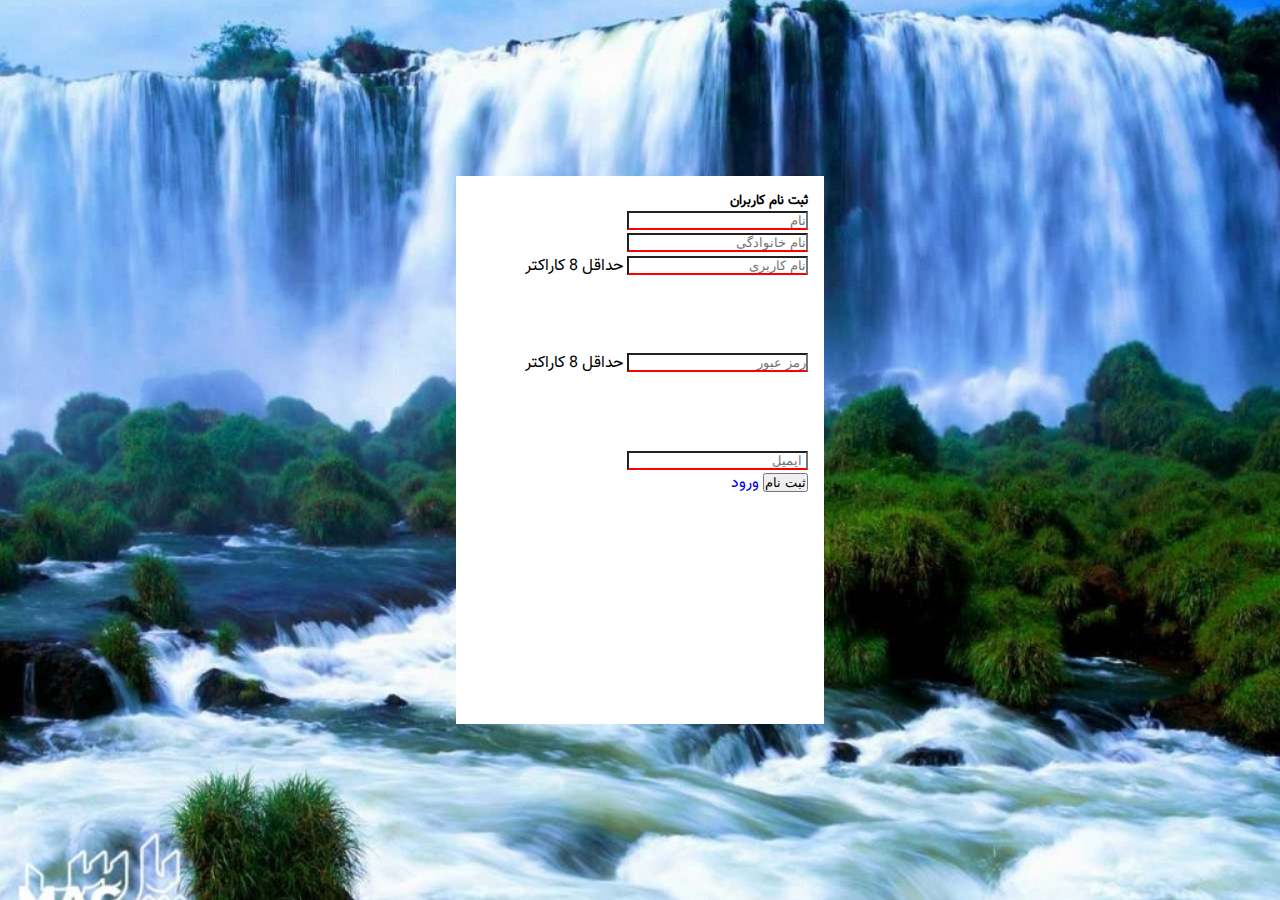
<file: pages/users/register-user.html>
<!doctype html>
<html lang="fa" dir="rtl">

<head>
    <!-- Required meta tags -->
    <meta charset="utf-8">
    <meta name="viewport" content="width=device-width, initial-scale=1">
    <link href="https://cdn.jsdelivr.net/npm/bootstrap@5.2.2/dist/css/bootstrap.min.css" rel="stylesheet"
        integrity="sha384-Zenh87qX5JnK2Jl0vWa8Ck2rdkQ2Bzep5IDxbcnCeuOxjzrPF/et3URy9Bv1WTRi" crossorigin="anonymous">
    <link rel="stylesheet" href="https://cdn.jsdelivr.net/npm/bootstrap-icons@1.5.0/font/bootstrap-icons.css">

    <link rel="shortcut icon" href="/image/store/store/farzaed logo/logo-design-portfolio-farzad.jpg" type="image/x-icon" />
    <link rel="stylesheet" href="../../css/admin/manager/admin-register.css">
    <link rel="stylesheet" href="../../css/users.css/register-user.css">
    <title> ثبت نام کاربران </title>
</head>

<body>

    <div class="register-body text-center">
        <h5 class="my-4 fw-bold"> ثبت نام کاربران </h5>
        <div class="d-flex mb-5">
            <input type="text" class="form-control ms-3 admin-name" placeholder="نام" required>
            <input type="text" class="form-control admin-family" placeholder="نام خانوادگی" required>
        </div>

        <div class="sectionn">
            <input type="text" class="form-control mb-2 admin-username" placeholder="نام کاربری" required></input>
            <span class="text-danger username-length">حداقل 8 کاراکتر</span>
        </div>
        <div class="sectionn">
            <input type="password" class="form-control mb-2 admin-password" placeholder="رمز عبور"></input>
            <span class="text-danger password-length">حداقل 8 کاراکتر</span>
        </div>

        <input type="email" class="form-control my-4 admin-email" placeholder=" ایمیل" required></input>

        <div class="mt-5">
            <button class="btn btn-success w-100 mb-3">ثبت نام </button>
            <a href="./login-user.html"> ورود</a>
        </div>
    </div>

    <!-- register modal -->
    <div class="register-modal">
        <div class="spinner-border text-success me-2 mt-2">
        </div>
        <div class="modal-content">
            <h5>ثبت نام با موفقیت انجام شد</h5>
            <h6>به صفحه ورود هدایت میشوید</h6>
        </div>
    </div>
    <!-- end modal -->


    <script src="../../js/users.js/user-register.js"></script>
    <script src="https://cdn.jsdelivr.net/npm/bootstrap@5.2.2/dist/js/bootstrap.bundle.min.js"
        integrity="sha384-OERcA2EqjJCMA+/3y+gxIOqMEjwtxJY7qPCqsdltbNJuaOe923+mo//f6V8Qbsw3" crossorigin="anonymous">
        </script>

</body>
</file>
<file: css/admin/manager/admin-login.css>
@font-face {
    font-family: "Vazir";
    src: url("../../../fonts/Vazir.eot");
    /* IE9 Compat Modes */
    src: url("../../../fonts/Vazir.eot?#iefix") format("embedded-opentype"),
        /* IE6-IE8 */
        url("../../../fonts/Vazir.woff2") format("woff2"),
        /* Super Modern Browsers */
        url("../../../fonts/Vazir.woff") format("woff"),
        /* Pretty Modern Browsers */
        url("../../../fonts/Vazir.ttf") format("truetype");
    /* Safari, Android, iOS */
}

html,
body {
    font-family: "Vazir", Arial, Helvetica, sans-serif;
    line-height: 1.4;
}

body {
    background: url(../../../image/store/store/login.jpg) no-repeat center center/cover;
    height: 100vh;
    width: 100vw;
    display: flex;
    align-items: center;
    justify-content: center;
}

* {
    margin: 0;
    padding: 0;
    box-sizing: border-box;
}

a {
    text-decoration: none;
}

/* /////////////////////////////// */

.login-body {
    background-color: #fff;
    width: 20rem;
    height: 24rem;
    padding: 1rem;
    position: relative;
}

.login-body .bi-person{
    position: absolute;
    top: 94px;
    right: 23px;
    font-size: 1.4rem;
    color: rgb(108,117,125);
}

.login-body .bi-key{
    position: absolute;
    top: 184px;
    right: 24px;
    font-size: 1.4rem;
    color: rgb(108,117,125);
    transform: rotate(45deg);
}

.login-body input {
    padding-inline-start: 45px;
}

.input-label {
    color: rgb(124, 124, 124);
    display: flex;
    margin-right: 2.6rem;
    /* display: none; */
}

.user-section {
    height: 4.1rem;
}

.login-body input {
    border-bottom: 2px solid red;
}

.username-label {
    display: none;
}
.password-label {
    display: none;
}

/* modal */
.modal-content {
    width: 18rem;
    height: 5rem;
    background-color: #eee;
    display: flex;
    align-items: center;
}

.login-modal {
    background-color: #eee;
    position: absolute;
    top: 20px;
    right: 20px;
    display: none;
}

.spinner-border {
    width: 18px;
    height: 18px;
}
</file>
<file: css/store/home-store/style.css>
@font-face {
    font-family: "Vazir";
    src: url("../../../fonts/Vazir.eot");
    /* IE9 Compat Modes */
    src: url("../../../fonts/Vazir.eot?#iefix") format("embedded-opentype"),
        /* IE6-IE8 */
        url("../../../fonts/Vazir.woff2") format("woff2"),
        /* Super Modern Browsers */
        url("../../../fonts/Vazir.woff") format("woff"),
        /* Pretty Modern Browsers */
        url("../../../fonts/Vazir.ttf") format("truetype");
    /* Safari, Android, iOS */
}

html,
body {
    font-family: "Vazir", Arial, Helvetica, sans-serif;
    line-height: 1.4;
}

* {
    margin: 0;
    padding: 0;
    box-sizing: border-box;
}

a {
    text-decoration: none;
    color: rgb(56, 56, 56);
}

/* //////////////////////////////// */
.text-primary {
    color: #0d6efd;
}

.bg-primary {
    background-color: #0d6efd;
}

.py-1 {
    padding: .25rem 0;
}

.py-2 {
    padding: .75rem 0;
}

.py-3 {
    padding: 1rem 0;
}

.py-4 {
    padding: 2rem 0;
}

.m-0 {
    margin: 0;
}

.my-1 {
    margin: .25rem 0;
}

.my-2 {
    margin: .5rem 0;
}

.my-3 {
    margin: 1rem 0;
}

.m-1 {
    margin: .25rem;
}

.m-2 {
    margin: .5rem;
}

.m-3 {
    margin: 1rem;
}

.m-4 {
    margin: 2rem;
}

.fw-bold {
    font-weight: bold;
}

/* ///////////// dark-mood /////////////////// */
.switch {
    width: 50px;
    height: 22px;
    background-color: #eee;
    border-radius: 20px;
    position: relative;
    /* z-index: 1;
    margin: 4rem 1rem; */
    cursor: pointer;
    margin-left: 1rem;
}

.flicker {
    width: 17px;
    height: 17px;
    background-color: rgb(80, 80, 80);
    border-radius: 50%;
    position: absolute;
    top: 3px;
    left: 4px;
    transition: .5s;
    /* box-shadow: inset 4px 4px 4px rgb(255, 255, 255),
    inset -4px -4px 4px rgb(195 193 198 / 90%); */
}

.moon {
    width: 15px;
    height: 15px;
    border-radius: 10px;
    position: absolute;
    box-shadow: 4px 4px 0 0 #fd7e14;
    top: 0px;
    left: 26px;
}

.sun {
    font-size: 1.02rem;
    color: #fd7e14;
    position: absolute;
    top: 2px;
    left: 6px;
    display: none;
}

/* ///////////// dark-mood Elements /////////////////// */
.dark {
    background-color: rgb(80, 80, 80);
    transition: .5s;
}

.dark>* {
    color: #eee;
}

.dark .flicker {
    transform: translateX(26px);
    background-color: rgb(75, 75, 75);
    box-shadow: none;
}

.dark .sun {
    display: block;
}

.dark .navbar {
    color: #eee;
    background-color: #3d3d3d;
}

.dark a {
    color: #eee;
}

.dark .carousel-image {
    filter: brightness(40%);
    z-index: -1;
}

.dark .dropdown-menu {
    background-color: rgb(75, 75, 75);
}

.dark .Advertising {
    color: #eee;
    background-color: #3d3d3d;
}

.dark .X2,
.dark .X,
.dark .modal2,
.dark .modal {
    color: #eee;
    background-color: #3d3d3d;
}

.dark .card {
    color: #eee;
    background-color: #3d3d3d;
    border: .5px solid #eee;
}


.dark .card:hover {
    filter: drop-shadow(1px 1px 5px #fff);
    transform: scale(1.01);
}

.dark .high-selling-product {
    color: #eee;
    background-color: #3d3d3d;
}

.dark .offcanvas {
    color: #eee;
    background-color: #3d3d3d;
}

.dark .high-selling-product button {
    color: #eee;
    background-color: #0043a7;
}

.dark .cube__face--top {
    color: #eee;
    background-color: rgb(80, 80, 80);
}

/* /////////  navbar  /////////////////////// */
.navbar ul li a {
    border-radius: 10px;
}

.navbar ul li a:hover {
    background-color: #fd7e12;
}

.current-tag {
    /* background-color: #fd7e14; */
    border-bottom: #fd7e14 2px solid;
    border-top: #fd7e14 1px solid;
}

.nav-parent {
    position: sticky;
    top: 0;
    z-index: 999;
}

.mainlogo {
    width: 6rem;
    height: 2.5rem;
}

.nav-pages {
    display: flex;
}

.admin-icon {
    width: 2rem;
    height: 2rem;
}

.left-section-navbar {
    display: flex;
    gap: 2rem;
    align-items: center;
}

.navbar-collapse {
    display: flex;
    justify-content: space-between;
}

.navbar-toggler {
    width: 2.5rem;
    height: 2.1rem;
    position: relative;
    background-color: #f39c12;
}

.navbar-toggler-icon {
    position: absolute;
    top: 1px;
    left: 4px;
}

.dropdown-menu {
    z-index: 999;
}

.basket-icon {
    color: #fff;
    position: relative;
    border-radius: 8px;
}

.basket-icon:hover {
    color: #fd7e14;
}

.userBasket-count {
    width: 1.5rem;
    font-size: 1rem;
    display: flex;
    justify-content: center;
    background-color: #fd7e14;
    padding-bottom: 0.2rem;
}

.product-num-store {
    color: #fd7e14;
}

/* ////////////////////// */
.bi-search:hover {
    cursor: pointer;
    color: #fd7e14;
}

.searching {
    z-index: 99999;
    width: 5rem;
    height: 5rem;
    background-color: #eee;
    color: #fd7e14;
    position: absolute;
    top: 50px;
    left: 64px;
    display: flex;
    align-items: center;
    text-align: center;
    border-radius: 50%;
    font-size: 1rem;
    display: none;
}

/* //////////  carousel ////////////////////////////// */
.carousel-inner {
    height: 36rem;
}

.carousel-image {
    filter: brightness(50%);
    z-index: -1;
}

.carousel-caption {
    width: 100%;
    height: 100%;
    display: flex;
    text-align: center;
    flex-direction: column;
    justify-content: center;
    align-items: center;
    gap: 2.5rem;
}


@media only screen and (max-width: 992px) {
    .carousel-caption {
        width: 20rem;
        height: 20rem;
    }

}

.carousel-caption h5 {
    color: #f39c12;
    font-weight: bold;
}

.carousel-btn-one {
    padding: 1rem 1rem;
    border: none;
    border-radius: 100px;
    margin-left: 1rem;
    color: white;
    background-color: #f39c12;
    border: 2px solid #f39c12;
}

.carousel-btn-one:hover {
    background-color: transparent;
    color: #eee;
    border: 2px solid #f39c12;
    font-weight: bold;
}

.carousel-btn-two {
    border: 2px solid #f39c12;
    padding: 1rem 1rem;
    border-radius: 100px;
    background-color: transparent;
    color: #eee;
}

.carousel-btn-two:hover {
    background-color: #f39c12;
    font-weight: bold;
}

/* @media only screen and (max-width: 75em)
.btn-custome {
    padding: 1.5rem 3.5rem;
} */

/* /////// Advertising /////////////// */
.Advertising {
    background-color: #eee;
}

.Advertising-container {
    display: flex;
    justify-content: space-between;
}

.Advertising-img {
    width: 4rem;
    height: 4rem;
}

/* /////// hr & title ////////// */
.container-fluid {
    margin-left: auto;
    margin-right: auto;
}

.description {
    width: 100%;
    text-align: center;
    position: relative;
    margin: 3rem auto;
    padding: 3rem 0;
    margin-bottom: 0;
}

.description-title-text {
    color: #fd7e14;
}

.before-title {
    width: 35%;
    height: 3px;
    background-color: #333;
}

.after-title {
    width: 35%;
    height: 3px;
    background-color: #333;
}

/* search-input   */
.search-input {
    width: 20rem;
    margin: auto;
    margin-bottom: 6rem;
}

/* //stare */

.stare {
    font-size: 10px;
    margin: 2rem 0;
}

/* ///// cards /////////////// */
.card {
    width: 18rem;
    border: none;
    box-shadow: 0 .5rem 2rem rgba(0, 0, 0, .20) !important;
    transition: all .3s;
}

.card:hover {
    filter: drop-shadow(1px 1px 5px #0d6efd);
    transform: scale(1.01);
}

.card-items {
    display: flex;
    flex-wrap: wrap;
    justify-content: center;
    gap: 1rem;
    margin-bottom: 8rem;
}

.card-img-top {
    height: 14rem;
}

/* ////////// high selling product /////////// */
.high-selling-product {
    margin: 0 0 4rem;
    padding: 1rem 0;
    background-color: #eee;
}

.high-selling-img {
    width: 100%;
    height: auto;
    border-radius: 10px;
}

.important {
    color: #f39c12;
}

.high-selling-text {
    line-height: 1.7rem;
}

/* /////////////////  animation ////////////// */
.cont {
    perspective: 580px;
    width: 200px;
    height: 100px;
    display: flex;
    justify-content: center;
    align-items: center;
}


.cube {
    position: relative;
    transform-style: preserve-3d;
    width: 235px;
    height: 130px;
    transform: rotatex(90deg);
    animation: runCube 2s ease-in 2s infinite alternate-reverse;
}

.cube__face {
    width: 170px;
    height: 90px;
    position: absolute;
    border: 2px solid black;
    font-size: 2rem;
    color: white;
    text-align: center;
    font-weight: bold;
}

.cube__face {
    border: none;
    color: black;
}

.cube__face--top {
    background: white;
    transform: rotatez(0deg) translatez(0px);
}

@keyframes runCube {
    0% {
        border: 5px solid red;
        transform: rotatez(0deg) scale(.7);
    }

    70% {
        border: 15px solid blue;
        transform: rotatez(370deg)scale(1.3);
    }

    80% {
        border: 15px solid red;
        transform: rotatez(350deg)scale(1.3);
    }

    90% {
        border: 15px solid blue;
        transform: rotatez(370deg)scale(1.3);
    }

    100% {
        border: 15px solid red;
        transform: rotatez(350deg)scale(1.3);
    }
}

.new-product-container {
    margin: 15rem 0 8rem 0;
    display: flex;
    justify-content: center;
    align-items: center;
    font-family: Arial, Helvetica, sans-serif;
}

.newproduct__video {
    width: 100%;
    object-fit: cover;
    border-radius: 10px;
}

.learn-more {
    background-color: #fff;
    color: #fd7e14;
    padding: .7rem 1.5rem;
    font-size: 1.2rem;
    border: #fd7e14 2px solid;
    border-radius: 50px;
    margin: 0 2rem 2rem 0;
}

.learn-more:hover {
    background-color: #fd7e14;
    color: #fff;
}

/* /////////// discount special ///////////////////////// */

.discount-alarm img {
    width: 6rem;
    margin: 6rem;
}

.discount-num {
    color: #fd7e14;
}

.discount-product {
    margin: 10rem 0;
}

.discount-product-img {
    background: url(../../../image/store/store/پوستر.webp) no-repeat center center/cover;
}

/* ////////////// footer  ///////// */
footer {
    background-color: #051922;
    color: rgb(163, 163, 163);
}

footer li a {
    color: rgb(163, 163, 163);
}

.footer-item {
    list-style: none;
    position: relative;
}

footer li a:hover {
    color: #fd7e14;
}

.footer-item::after {
    position: absolute;
    right: -1.2rem;
    top: 0;
    content: "\00bb";
    color: #fd7e14;
}

.Subscription i {
    color: #fd7e14;
}


.Virtual-pages {
    display: flex;
    justify-content: end;
    gap: .75rem;
}

.Virtual-pages i:hover {
    cursor: pointer;
    color: #f39c12;
}

#button-addon1 {
    width: 2.70rem;
    display: flex;
    justify-content: center;
}

/* ////////////// modal about  /////////////////// */
/* .modal-parent2 {
    position: fixed;
    top: 0;
    left: 0;
    height: 100vh;
    width: 100%;
    display: none;
    z-index: 9999;
}

.modal2 {
    display: flex;
    flex-direction: row;
    text-align: center;
    background-color: #eee;
    width: 70%;
    padding: 0;
    border-radius: 5px;
    position: absolute;
    top: 50%;
    left: 50%;
    transform: translate(-50%, -50%);
    animation: 1s farzad;
    border: solid #0d6efd 2px;
}


.X2 {
    position: absolute;
    top: 5px;
    right: 15px;
    color: rgb(73, 73, 73);
    font-size: 30px;
    cursor: pointer;
}

.svg-modal {
    width: 15%;
    padding: 0;
}

.modal-txt2 {
    width: 70%;
} */

/* //////////////////////////////////////////////// */
.carousel-inner-container {
    width: 20rem;
    height: 20rem;
    margin-bottom: 5rem;
}

.carousel-inner-container .teem-job {
    color: #fd7e14;
}

.teem-image {
    width: 8rem;
    border-radius: 50%;
}

.carousel-indicators {
    position: absolute;
    right: 600px;
    bottom: 200px;
    font-size: 2.5rem;
}

.teem-description span{
    color: #fd7e14;
}

.teem-description h5,
.teem-description h4 {
    filter:drop-shadow(1px 1px 1px rgb(32, 32, 32));
}

.teem-description {
    margin: 3rem auto;
    padding: 2rem;
    border: #5196ff 1px solid;
    border-right: #5196ff 9px solid;
    border-bottom: #5196ff 9px solid;
}
/* //////////////////////////// */
/* login befor order modal */
.not-received-modal {
    width: 28rem;
    height: 11rem;
    background-color: #eee;
    text-align: center;
    padding: 2.5rem 1rem;
    margin: auto;
}

.not-received-modalParent {
    position: fixed;
    height: 100vh;
    width: 100%;
    z-index: 9999;
    top: 0;
    right: 0;
    text-align: center;
    padding-top: 5rem;
    background: rgba(0, 0, 0, .95);
    display: none;
}
</file>
<file: css/store/basket.css>
@font-face {
    font-family: "Vazir";
    src: url("../../fonts/Vazir.eot");
    /* IE9 Compat Modes */
    src: url("../../fonts/Vazir.eot?#iefix") format("embedded-opentype"),
        /* IE6-IE8 */
        url("../../fonts/Vazir.woff2") format("woff2"),
        /* Super Modern Browsers */
        url("../../fonts/Vazir.woff") format("woff"),
        /* Pretty Modern Browsers */
        url("../../fonts/Vazir.ttf") format("truetype");
    /* Safari, Android, iOS */
}

html,
body {
    font-family: "Vazir", Arial, Helvetica, sans-serif;
    line-height: 1.4;
}

* {
    margin: 0;
    padding: 0;
    box-sizing: border-box;
}

a {
    text-decoration: none;
    color: rgb(56, 56, 56);
}

/* ///////////// basket-page-header ///////////////////// */
.basket-page-header {
    background-color: #2e637c;
    color: #fff;
    width: 100%;
    height: 30rem;
    display: flex;
    align-items: center;
}

.header-svg {
    stroke: none;
    fill: #2e637c;
}

.basket-header-content span {
    color: #fd7e14;
    font-weight: bold;
}

.basket-page-header img {
    width: 6rem;
}

/* ///////////// dark-mood Elements /////////////////// */
.dark .basket-page-header {
    background-color: #051922;
}


.dark .header-svg {
    stroke: none;
    fill: #051922
}

.dark .table-body {
    color: #eee;
    background-color: #3d3d3d;
    filter: drop-shadow(1px 1px 5px #ffffff);
    border: .5px solid #eee;
}

/* ///////////////////////// */

#section2 {
    text-align: center;
    max-width: 900px;
    margin: auto;
}

.quantity {
    display: flex;
    justify-content: space-between;
    font-weight: bold;
    padding-bottom: .5rem;
    border-bottom: 1px solid #0d6efd;
}

#section2 .quantity .span1 {
    width: 180px;
    padding-right: 1rem;
}

#section2 .quantity .span2 {
    width: 180px;
    margin-left: 5rem;
}

#section2 .quantity .span3 {
    width: 200px;
}

#section2 .add-product {
    display: flex;
    align-items: center;
    justify-content: space-between;
    border-bottom: 1px solid #0d6efd;
}

#section2 .add-product .basket-img {
    width: 80px;
    height: 55px;
    margin: .5rem;
}

#section2 .add-product .small-img {
    /* display: flex;
    flex-direction: row;
    align-items: center; */
    width: 25%;
}

#section2 .add-product .small-img .product-title {
    font-weight: bold;
}

#section2 .add-product .delete {
    width: 40%;
    padding-right: 1rem;
    display: flex;
    align-items: center;
    justify-content: space-between;

}

#section2 .add-product .delete .btn-del {
    background-color: #f35e5e;
    color: #fff;
    border: none;
    padding: 10px 15px;
    margin-right: 1rem;
    border-radius: 5px;
    font-weight: bold;
    cursor: pointer;
    height: 2.5rem;
}

#section2 .add-product .delete .btn-del:hover {
    background-color: #CC4C4C;
}

#section2 .add-product .delete .product-n {
    height: 34px;
    width: 50px;
    border-radius: 5px;
    border: 1px solid #0d6efd;
    background-color: #eee;
    color: #333;
    padding: 0;
    text-align: center;
    font-size: 1.2em;
    margin-right: 0;

}

#section2 .add-product .price {
    display: flex;
    align-items: center;
    padding-right: 1.5rem;
}

#section2 .add-product .price .tomans {
    font-weight: normal;
    /* padding-right: 4rem; */
}

.discountBtn-section {
    display: flex;
    justify-content: flex-end;
    margin-bottom: 4rem;
    margin-left: 4rem;
}

.purchase {
    display: flex;
    justify-content: center;
}

.purchase button {
    background-color: #fff;
    color: #198754;
    border: #198754 2px solid;
    border-radius: 10px;
    padding: 10px;
    font-size: 25px;
    font-weight: bold;
    cursor: pointer;
}

.purchase button:hover {
    color: #fff;
}

/* ////////////////////////////// */
.copenCode {
    width: 24%;
}

.table-section {
    display: flex;
    justify-content: flex-end;
    margin: 4rem;
    margin-bottom: 2.5rem;
}

.table-body {
    background-color: #eee;
    filter: drop-shadow(5px 5px 5px);
}

tbody,
td,
tr {
    border: #bcbcbc 1px solid;
    padding: .5rem 3rem;
}
</file>
<file: css/store/about-us.css>
.basket-page-header img {
    width: 25rem;
}

.header-title {
    color: #fd7e14;
    font-weight: bold;
}

.section1 {
    margin: auto;
    margin-bottom: 8rem;
}

.section1 span {
    color: #fd7e14;
}

.section1 .description img {
    width: 4rem;
    height: 4rem;
    margin-left: .5rem;
}

.section1 .description {
    display: flex;
    flex-wrap: wrap;
    align-items: center;
    justify-content: center;
    margin-right: 1.5rem;
    margin-top: 0;
    padding: 1rem 0;
}

#image {
    filter: drop-shadow(2px 4px 6px black);
}

.us-teem span {
    border-bottom: #fd7e14 3px solid;
}

.card {
    /* position: relative; */
    padding-bottom: 1rem;
    
}


.contact-toworker-parent {
    position: fixed;
    top: 0;
    left: 0;
    height: 100vh;
    width: 100%;
    display: none;
}


.contact-toworker {
    position: absolute;
    color: #0d6efd;
    font-size: 1.6rem;
    width: 7rem;
    bottom: 230px;
    left: 85px;
    transform: translateY(10px);
    /* transition: all .4s; */
    animation: .5s farzad;
    /* display: none; */
}

@keyframes farzad {
    0% {
        bottom: 100px;
    }

    100% {
        bottom: 230px;
    }
}

.card:hover {
    filter: drop-shadow(0px 0px 5px #db6414);
    transform: scale(1);
}

.cards-container {
    display: flex;
    align-items: center;
    justify-content: center;
    flex-wrap: wrap;
    gap: 1rem;
    margin-top: 6rem;
}

.contact-toworker i:hover {
    cursor: pointer;
    color: #db6414;
}
</file>
<file: css/store/article.css>
.basket-page-header img{
    width: 15rem;
}
.header-title {
    color: #fd7e14;
    font-weight: bold;
}

.card i {
    color: #0d6efd;
}

.bi-textarea-t {
    font-size: 1.1rem;
}

.text-mute {
    color: #6c757d;
}

.continues:hover {
    color: #fd7e14;
}

.card:hover {
    filter: drop-shadow(0px 0px 0px #fff);
}

.article-cards {
    margin: 5rem auto;
}

.article-container {
    display: flex;
    flex-wrap: wrap;
    gap: 1rem;
}

.dark .text-mute {
    color: #c0bebe;
}


.dark .card i {
    color: #5eff50;
}
</file>
<file: css/store/single-article.css>
.singleArticle-page-header {
    background-color: #2e637c;
    color: #fff;
    width: 100%;
    height: 20rem;
    display: flex;
    align-items: center;
}

.dark .singleArticle-page-header {
    background-color: #051922;
}

.page-title {
    font-weight: bold;
    color: #fd7e14;
    margin-top: 3rem;
}

.tag-container {
    display: flex;
    flex-wrap: wrap;
    color: #0d6efd;
}

.tag-container p {
    margin-left: .5rem;
    margin-bottom: .1rem;
}

.under-image {
    display: flex;
    align-items: center;
    color: #6c757d;
    margin: .7rem .4rem 1rem 0;
}

.dark .under-image {
    color: #c0bebe;
}

.dark .tag-container {
    color: #14f5fd;
}

.article-section,
.comment-section {
    margin-bottom: 4rem;
}

.comment-section img {
    width: 4rem;
    height: 4.1rem;
}

.text-mute {
    color: #6c757d;
}

.dark .text-mute {
    color: #c0bebe;
}

.comments-input {
    margin-bottom: 5rem;
    
}

.comments-input input,
.comments-input textarea{
    background-color: #f6f6f6;
    border: none;
    border-bottom: red 2px solid;
    border-radius: 0;
}

.send-comment {
    width: 6rem;
    height: 3rem;
    border: 2px solid #fd7e14;
    margin-top: 2rem;
    background-color: #fff;
    border-radius: 30px;

}

.send-comment:hover {
    border: none;
    background-color: #fd7e14;
    color: #fff;
    font-weight: bold;
}
.article-image {
    display: flex;
    flex-wrap: wrap;
}

.article-image img{
    max-height: 30rem;
}
</file>
<file: css/store/contact-us.css>
.basket-page-header img {
    width: 10rem;
}

.basket-page-header h5 {
    font-weight: bold;
    color: #fd7e14;
}

.contacts i {
    font-size: 1.5rem;
    color: #fd7e14;
    margin: .5rem 0 0 .9rem;
}

.addrass {
    background-color: #f6f6f6;
    padding: .75rem;
    padding-top: 1.5rem;
    height: 21rem;
    margin-top: 3rem;
}

.dark .addrass {
    color: black;
}
</file>
<file: css/store/products.css>
.products-page-header {
    background-color: #2e637c;
    color: #fff;
    width: 100%;
    height: 30rem;
    display: flex;
    align-items: center;
}

.products-count {
    color: #fd7e14;
    font-weight: bold;
}

.nav-tabs {
    display: flex;
    justify-content: space-between;
    margin: 4rem 1rem;
}

.nav-tabs button {
    font-weight: bold;
}


.dark .products-page-header {
    background-color: #051922;
}

.dark .nav-tabs button {
    color: #fd7e14;
}

/* search-input   */
.search-input {
    width: 20rem;
    margin: 3rem auto;
    margin-bottom: 6rem;
}

.products-page-header img {
    width: 8rem;
}
</file>
<file: css/store/singleP.css>
.singleProducts-page-header {
    background-color: #2e637c;
    color: #fff;
    width: 100%;
    height: 20rem;
    display: flex;
    align-items: center;
}

.singleProduct {
    margin-bottom: 8rem;   
}

.dark .products-page-header {
    background-color: #051922;
}

.singleProduct-title {
    color: #fd7e14;
}

.dark .singleProducts-page-header {
    background-color: #051922;
}
</file>
<file: css/users.css/login-user.css>
body {
    background: url(../../image/store/user/user-log.jpg) no-repeat center center/cover;
    height: 100vh;
    width: 100vw;
    display: flex;
    align-items: center;
    justify-content: center;
}
</file>
<file: css/admin/manager/admin-register.css>
@font-face {
    font-family: "Vazir";
    src: url("../../../fonts/Vazir.eot");
    /* IE9 Compat Modes */
    src: url("../../../fonts/Vazir.eot?#iefix") format("embedded-opentype"),
        /* IE6-IE8 */
        url("../../../fonts/Vazir.woff2") format("woff2"),
        /* Super Modern Browsers */
        url("../../../fonts/Vazir.woff") format("woff"),
        /* Pretty Modern Browsers */
        url("../../../fonts/Vazir.ttf") format("truetype");
    /* Safari, Android, iOS */
}

html,
body {
    font-family: "Vazir", Arial, Helvetica, sans-serif;
    line-height: 1.4;
}

body {
    background: url(../../../image/store/store/rajister.jpg) no-repeat center center/cover;
    height: 100vh;
    width: 100vw;
    display: flex;
    align-items: center;
    justify-content: center;
}

* {
    margin: 0;
    padding: 0;
    box-sizing: border-box;
}

a {
    text-decoration: none;
}

/* ///////////////////// */
.register-body {
    background-color: #fff;
    width: 23rem;
    height: 34.2rem;
    padding: 1rem;
    /* position: relative; */
}

.register-body input {
    border-bottom: 2px solid red;
}

.sectionn {
    height: 4.1rem;
    margin-bottom: 2rem;
}

/* modal */

.modal-content {
    width: 18rem;
    height: 5rem;
    background-color: #eee;
    display: flex;
    align-items: center;
}

.register-modal {
    background-color: #eee;
    position: absolute;
    top: 20px;
    right: 20px;
    display: none;
}

.spinner-border {
    width: 18px;
    height: 18px;
}

/* .modal-content h6 {
    padding-bottom: 2rem;
    border-bottom: 4px green solid;
} */
</file>
<file: css/users.css/register-user.css>
body {
    background: url(../../image/store/user/user-reg.jpg) no-repeat center center/cover;
    height: 100vh;
    width: 100vw;
    display: flex;
    align-items: center;
    justify-content: center;
}
</file>
